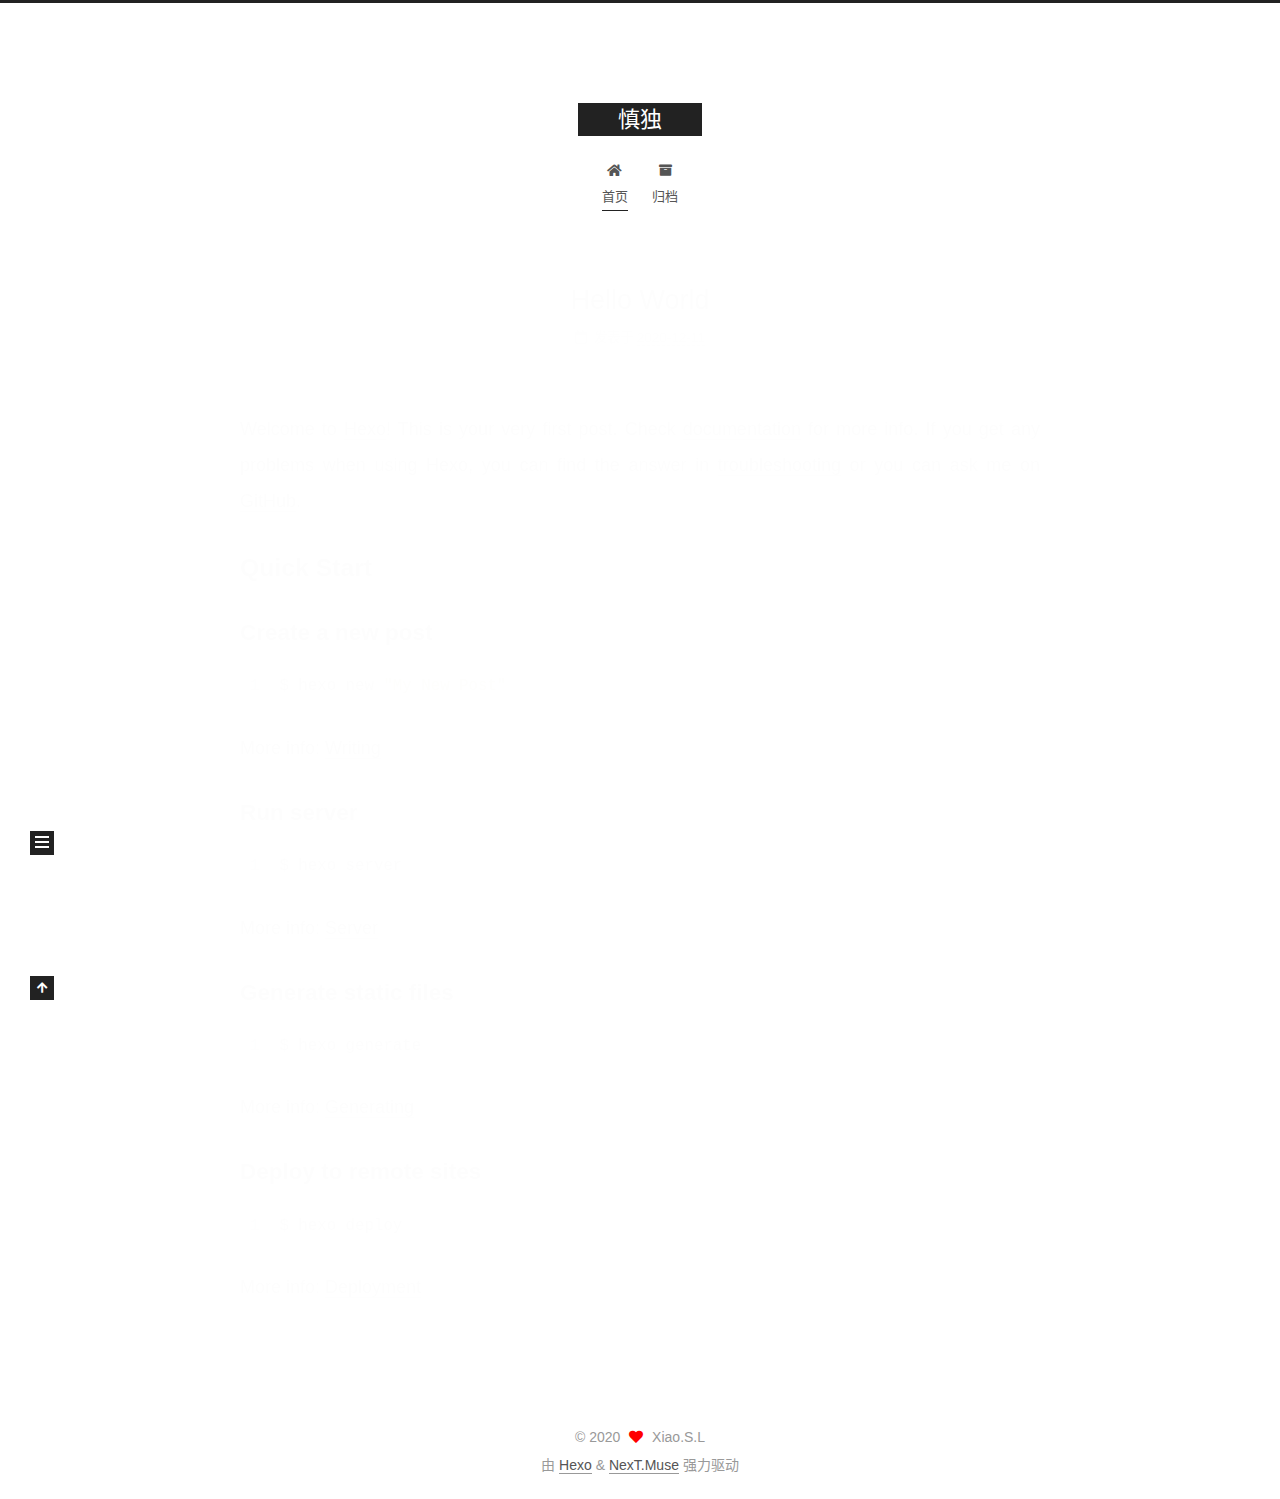
<file: index.html>
<!DOCTYPE html>
<html lang="zh-CN">
<head>
  <meta charset="UTF-8">
<meta name="viewport" content="width=device-width, initial-scale=1, maximum-scale=2">
<meta name="theme-color" content="#222">
<meta name="generator" content="Hexo 5.2.0">
  <link rel="apple-touch-icon" sizes="180x180" href="/images/apple-touch-icon-next.png">
  <link rel="icon" type="image/png" sizes="32x32" href="/images/favicon-32x32-next.png">
  <link rel="icon" type="image/png" sizes="16x16" href="/images/favicon-16x16-next.png">
  <link rel="mask-icon" href="/images/logo.svg" color="#222">

<link rel="stylesheet" href="/css/main.css">


<link rel="stylesheet" href="/lib/font-awesome/css/all.min.css">

<script id="hexo-configurations">
    var NexT = window.NexT || {};
    var CONFIG = {"hostname":"example.com","root":"/","scheme":"Muse","version":"7.8.0","exturl":false,"sidebar":{"position":"left","display":"post","padding":18,"offset":12,"onmobile":false},"copycode":{"enable":false,"show_result":false,"style":null},"back2top":{"enable":true,"sidebar":false,"scrollpercent":false},"bookmark":{"enable":false,"color":"#222","save":"auto"},"fancybox":false,"mediumzoom":false,"lazyload":false,"pangu":false,"comments":{"style":"tabs","active":null,"storage":true,"lazyload":false,"nav":null},"algolia":{"hits":{"per_page":10},"labels":{"input_placeholder":"Search for Posts","hits_empty":"We didn't find any results for the search: ${query}","hits_stats":"${hits} results found in ${time} ms"}},"localsearch":{"enable":false,"trigger":"auto","top_n_per_article":1,"unescape":false,"preload":false},"motion":{"enable":true,"async":false,"transition":{"post_block":"fadeIn","post_header":"slideDownIn","post_body":"slideDownIn","coll_header":"slideLeftIn","sidebar":"slideUpIn"}}};
  </script>

  <meta property="og:type" content="website">
<meta property="og:title" content="慎独">
<meta property="og:url" content="http://example.com/index.html">
<meta property="og:site_name" content="慎独">
<meta property="og:locale" content="zh_CN">
<meta property="article:author" content="Xiao.S.L">
<meta name="twitter:card" content="summary">

<link rel="canonical" href="http://example.com/">


<script id="page-configurations">
  // https://hexo.io/docs/variables.html
  CONFIG.page = {
    sidebar: "",
    isHome : true,
    isPost : false,
    lang   : 'zh-CN'
  };
</script>

  <title>慎独</title>
  






  <noscript>
  <style>
  .use-motion .brand,
  .use-motion .menu-item,
  .sidebar-inner,
  .use-motion .post-block,
  .use-motion .pagination,
  .use-motion .comments,
  .use-motion .post-header,
  .use-motion .post-body,
  .use-motion .collection-header { opacity: initial; }

  .use-motion .site-title,
  .use-motion .site-subtitle {
    opacity: initial;
    top: initial;
  }

  .use-motion .logo-line-before i { left: initial; }
  .use-motion .logo-line-after i { right: initial; }
  </style>
</noscript>

</head>

<body itemscope itemtype="http://schema.org/WebPage">
  <div class="container use-motion">
    <div class="headband"></div>

    <header class="header" itemscope itemtype="http://schema.org/WPHeader">
      <div class="header-inner"><div class="site-brand-container">
  <div class="site-nav-toggle">
    <div class="toggle" aria-label="切换导航栏">
      <span class="toggle-line toggle-line-first"></span>
      <span class="toggle-line toggle-line-middle"></span>
      <span class="toggle-line toggle-line-last"></span>
    </div>
  </div>

  <div class="site-meta">

    <a href="/" class="brand" rel="start">
      <span class="logo-line-before"><i></i></span>
      <h1 class="site-title">慎独</h1>
      <span class="logo-line-after"><i></i></span>
    </a>
  </div>

  <div class="site-nav-right">
    <div class="toggle popup-trigger">
    </div>
  </div>
</div>




<nav class="site-nav">
  <ul id="menu" class="main-menu menu">
        <li class="menu-item menu-item-home">

    <a href="/" rel="section"><i class="fa fa-home fa-fw"></i>首页</a>

  </li>
        <li class="menu-item menu-item-archives">

    <a href="/archives/" rel="section"><i class="fa fa-archive fa-fw"></i>归档</a>

  </li>
  </ul>
</nav>




</div>
    </header>

    
  <div class="back-to-top">
    <i class="fa fa-arrow-up"></i>
    <span>0%</span>
  </div>


    <main class="main">
      <div class="main-inner">
        <div class="content-wrap">
          

          <div class="content index posts-expand">
            
      
  
  
  <article itemscope itemtype="http://schema.org/Article" class="post-block" lang="zh-CN">
    <link itemprop="mainEntityOfPage" href="http://example.com/2020/12/11/hello-world/">

    <span hidden itemprop="author" itemscope itemtype="http://schema.org/Person">
      <meta itemprop="image" content="/images/avatar.gif">
      <meta itemprop="name" content="Xiao.S.L">
      <meta itemprop="description" content="">
    </span>

    <span hidden itemprop="publisher" itemscope itemtype="http://schema.org/Organization">
      <meta itemprop="name" content="慎独">
    </span>
      <header class="post-header">
        <h2 class="post-title" itemprop="name headline">
          
            <a href="/2020/12/11/hello-world/" class="post-title-link" itemprop="url">Hello World</a>
        </h2>

        <div class="post-meta">
            <span class="post-meta-item">
              <span class="post-meta-item-icon">
                <i class="far fa-calendar"></i>
              </span>
              <span class="post-meta-item-text">发表于</span>

              <time title="创建时间：2020-12-11 10:28:52" itemprop="dateCreated datePublished" datetime="2020-12-11T10:28:52+08:00">2020-12-11</time>
            </span>

          

        </div>
      </header>

    
    
    
    <div class="post-body" itemprop="articleBody">

      
          <p>Welcome to <a target="_blank" rel="noopener" href="https://hexo.io/">Hexo</a>! This is your very first post. Check <a target="_blank" rel="noopener" href="https://hexo.io/docs/">documentation</a> for more info. If you get any problems when using Hexo, you can find the answer in <a target="_blank" rel="noopener" href="https://hexo.io/docs/troubleshooting.html">troubleshooting</a> or you can ask me on <a target="_blank" rel="noopener" href="https://github.com/hexojs/hexo/issues">GitHub</a>.</p>
<h2 id="Quick-Start"><a href="#Quick-Start" class="headerlink" title="Quick Start"></a>Quick Start</h2><h3 id="Create-a-new-post"><a href="#Create-a-new-post" class="headerlink" title="Create a new post"></a>Create a new post</h3><figure class="highlight bash"><table><tr><td class="gutter"><pre><span class="line">1</span><br></pre></td><td class="code"><pre><span class="line">$ hexo new <span class="string">&quot;My New Post&quot;</span></span><br></pre></td></tr></table></figure>

<p>More info: <a target="_blank" rel="noopener" href="https://hexo.io/docs/writing.html">Writing</a></p>
<h3 id="Run-server"><a href="#Run-server" class="headerlink" title="Run server"></a>Run server</h3><figure class="highlight bash"><table><tr><td class="gutter"><pre><span class="line">1</span><br></pre></td><td class="code"><pre><span class="line">$ hexo server</span><br></pre></td></tr></table></figure>

<p>More info: <a target="_blank" rel="noopener" href="https://hexo.io/docs/server.html">Server</a></p>
<h3 id="Generate-static-files"><a href="#Generate-static-files" class="headerlink" title="Generate static files"></a>Generate static files</h3><figure class="highlight bash"><table><tr><td class="gutter"><pre><span class="line">1</span><br></pre></td><td class="code"><pre><span class="line">$ hexo generate</span><br></pre></td></tr></table></figure>

<p>More info: <a target="_blank" rel="noopener" href="https://hexo.io/docs/generating.html">Generating</a></p>
<h3 id="Deploy-to-remote-sites"><a href="#Deploy-to-remote-sites" class="headerlink" title="Deploy to remote sites"></a>Deploy to remote sites</h3><figure class="highlight bash"><table><tr><td class="gutter"><pre><span class="line">1</span><br></pre></td><td class="code"><pre><span class="line">$ hexo deploy</span><br></pre></td></tr></table></figure>

<p>More info: <a target="_blank" rel="noopener" href="https://hexo.io/docs/one-command-deployment.html">Deployment</a></p>

      
    </div>

    
    
    
      <footer class="post-footer">
        <div class="post-eof"></div>
      </footer>
  </article>
  
  
  


  



          </div>
          

<script>
  window.addEventListener('tabs:register', () => {
    let { activeClass } = CONFIG.comments;
    if (CONFIG.comments.storage) {
      activeClass = localStorage.getItem('comments_active') || activeClass;
    }
    if (activeClass) {
      let activeTab = document.querySelector(`a[href="#comment-${activeClass}"]`);
      if (activeTab) {
        activeTab.click();
      }
    }
  });
  if (CONFIG.comments.storage) {
    window.addEventListener('tabs:click', event => {
      if (!event.target.matches('.tabs-comment .tab-content .tab-pane')) return;
      let commentClass = event.target.classList[1];
      localStorage.setItem('comments_active', commentClass);
    });
  }
</script>

        </div>
          
  
  <div class="toggle sidebar-toggle">
    <span class="toggle-line toggle-line-first"></span>
    <span class="toggle-line toggle-line-middle"></span>
    <span class="toggle-line toggle-line-last"></span>
  </div>

  <aside class="sidebar">
    <div class="sidebar-inner">

      <ul class="sidebar-nav motion-element">
        <li class="sidebar-nav-toc">
          文章目录
        </li>
        <li class="sidebar-nav-overview">
          站点概览
        </li>
      </ul>

      <!--noindex-->
      <div class="post-toc-wrap sidebar-panel">
      </div>
      <!--/noindex-->

      <div class="site-overview-wrap sidebar-panel">
        <div class="site-author motion-element" itemprop="author" itemscope itemtype="http://schema.org/Person">
  <p class="site-author-name" itemprop="name">Xiao.S.L</p>
  <div class="site-description" itemprop="description"></div>
</div>
<div class="site-state-wrap motion-element">
  <nav class="site-state">
      <div class="site-state-item site-state-posts">
          <a href="/archives/">
        
          <span class="site-state-item-count">1</span>
          <span class="site-state-item-name">日志</span>
        </a>
      </div>
  </nav>
</div>



      </div>

    </div>
  </aside>
  <div id="sidebar-dimmer"></div>


      </div>
    </main>

    <footer class="footer">
      <div class="footer-inner">
        

        

<div class="copyright">
  
  &copy; 
  <span itemprop="copyrightYear">2020</span>
  <span class="with-love">
    <i class="fa fa-heart"></i>
  </span>
  <span class="author" itemprop="copyrightHolder">Xiao.S.L</span>
</div>
  <div class="powered-by">由 <a href="https://hexo.io/" class="theme-link" rel="noopener" target="_blank">Hexo</a> & <a href="https://muse.theme-next.org/" class="theme-link" rel="noopener" target="_blank">NexT.Muse</a> 强力驱动
  </div>

        








      </div>
    </footer>
  </div>

  
  <script src="/lib/anime.min.js"></script>
  <script src="/lib/velocity/velocity.min.js"></script>
  <script src="/lib/velocity/velocity.ui.min.js"></script>

<script src="/js/utils.js"></script>

<script src="/js/motion.js"></script>


<script src="/js/schemes/muse.js"></script>


<script src="/js/next-boot.js"></script>




  















  

  

</body>
</html>
</file>
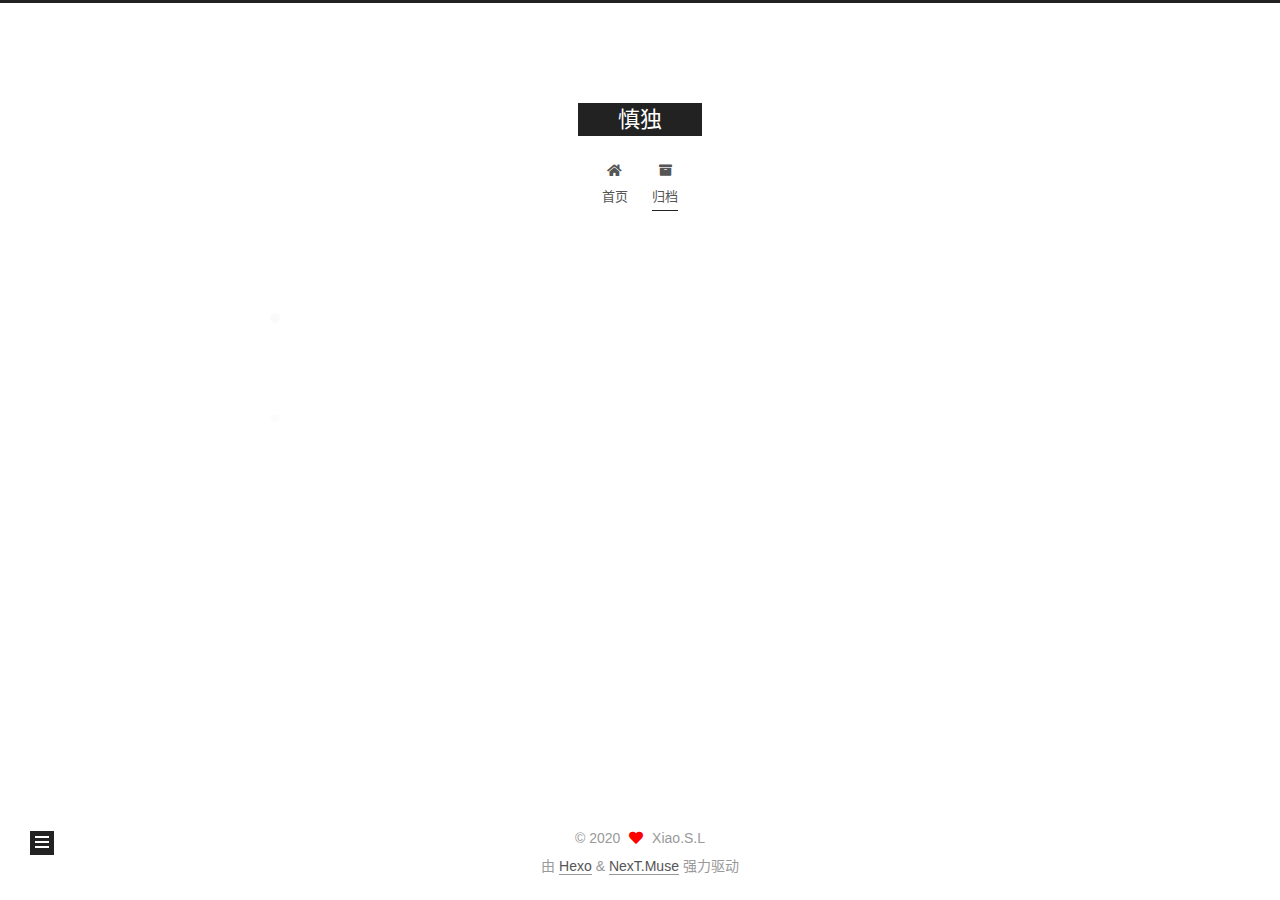
<file: archives/index.html>
<!DOCTYPE html>
<html lang="zh-CN">
<head>
  <meta charset="UTF-8">
<meta name="viewport" content="width=device-width, initial-scale=1, maximum-scale=2">
<meta name="theme-color" content="#222">
<meta name="generator" content="Hexo 5.2.0">
  <link rel="apple-touch-icon" sizes="180x180" href="/images/apple-touch-icon-next.png">
  <link rel="icon" type="image/png" sizes="32x32" href="/images/favicon-32x32-next.png">
  <link rel="icon" type="image/png" sizes="16x16" href="/images/favicon-16x16-next.png">
  <link rel="mask-icon" href="/images/logo.svg" color="#222">

<link rel="stylesheet" href="/css/main.css">


<link rel="stylesheet" href="/lib/font-awesome/css/all.min.css">

<script id="hexo-configurations">
    var NexT = window.NexT || {};
    var CONFIG = {"hostname":"example.com","root":"/","scheme":"Muse","version":"7.8.0","exturl":false,"sidebar":{"position":"left","display":"post","padding":18,"offset":12,"onmobile":false},"copycode":{"enable":false,"show_result":false,"style":null},"back2top":{"enable":true,"sidebar":false,"scrollpercent":false},"bookmark":{"enable":false,"color":"#222","save":"auto"},"fancybox":false,"mediumzoom":false,"lazyload":false,"pangu":false,"comments":{"style":"tabs","active":null,"storage":true,"lazyload":false,"nav":null},"algolia":{"hits":{"per_page":10},"labels":{"input_placeholder":"Search for Posts","hits_empty":"We didn't find any results for the search: ${query}","hits_stats":"${hits} results found in ${time} ms"}},"localsearch":{"enable":false,"trigger":"auto","top_n_per_article":1,"unescape":false,"preload":false},"motion":{"enable":true,"async":false,"transition":{"post_block":"fadeIn","post_header":"slideDownIn","post_body":"slideDownIn","coll_header":"slideLeftIn","sidebar":"slideUpIn"}}};
  </script>

  <meta property="og:type" content="website">
<meta property="og:title" content="慎独">
<meta property="og:url" content="http://example.com/archives/index.html">
<meta property="og:site_name" content="慎独">
<meta property="og:locale" content="zh_CN">
<meta property="article:author" content="Xiao.S.L">
<meta name="twitter:card" content="summary">

<link rel="canonical" href="http://example.com/archives/">


<script id="page-configurations">
  // https://hexo.io/docs/variables.html
  CONFIG.page = {
    sidebar: "",
    isHome : false,
    isPost : false,
    lang   : 'zh-CN'
  };
</script>

  <title>归档 | 慎独</title>
  






  <noscript>
  <style>
  .use-motion .brand,
  .use-motion .menu-item,
  .sidebar-inner,
  .use-motion .post-block,
  .use-motion .pagination,
  .use-motion .comments,
  .use-motion .post-header,
  .use-motion .post-body,
  .use-motion .collection-header { opacity: initial; }

  .use-motion .site-title,
  .use-motion .site-subtitle {
    opacity: initial;
    top: initial;
  }

  .use-motion .logo-line-before i { left: initial; }
  .use-motion .logo-line-after i { right: initial; }
  </style>
</noscript>

</head>

<body itemscope itemtype="http://schema.org/WebPage">
  <div class="container use-motion">
    <div class="headband"></div>

    <header class="header" itemscope itemtype="http://schema.org/WPHeader">
      <div class="header-inner"><div class="site-brand-container">
  <div class="site-nav-toggle">
    <div class="toggle" aria-label="切换导航栏">
      <span class="toggle-line toggle-line-first"></span>
      <span class="toggle-line toggle-line-middle"></span>
      <span class="toggle-line toggle-line-last"></span>
    </div>
  </div>

  <div class="site-meta">

    <a href="/" class="brand" rel="start">
      <span class="logo-line-before"><i></i></span>
      <h1 class="site-title">慎独</h1>
      <span class="logo-line-after"><i></i></span>
    </a>
  </div>

  <div class="site-nav-right">
    <div class="toggle popup-trigger">
    </div>
  </div>
</div>




<nav class="site-nav">
  <ul id="menu" class="main-menu menu">
        <li class="menu-item menu-item-home">

    <a href="/" rel="section"><i class="fa fa-home fa-fw"></i>首页</a>

  </li>
        <li class="menu-item menu-item-archives">

    <a href="/archives/" rel="section"><i class="fa fa-archive fa-fw"></i>归档</a>

  </li>
  </ul>
</nav>




</div>
    </header>

    
  <div class="back-to-top">
    <i class="fa fa-arrow-up"></i>
    <span>0%</span>
  </div>


    <main class="main">
      <div class="main-inner">
        <div class="content-wrap">
          

          <div class="content archive">
            

  
  
  
  <div class="post-block">
    <div class="posts-collapse">
      <div class="collection-title">
        <span class="collection-header">嗯..! 目前共计 1 篇日志。 继续努力。</span>
      </div>

      
    <div class="collection-year">
      <span class="collection-header">2020</span>
    </div>

  <article itemscope itemtype="http://schema.org/Article">
    <header class="post-header">

      <div class="post-meta">
        <time itemprop="dateCreated"
              datetime="2020-12-11T10:28:52+08:00"
              content="2020-12-11">
          12-11
        </time>
      </div>

      <div class="post-title">
          <a class="post-title-link" href="/2020/12/11/hello-world/" itemprop="url">
            <span itemprop="name">Hello World</span>
          </a>
      </div>

    </header>
  </article>


    </div>
  </div>
  
  
  

  



          </div>
          

<script>
  window.addEventListener('tabs:register', () => {
    let { activeClass } = CONFIG.comments;
    if (CONFIG.comments.storage) {
      activeClass = localStorage.getItem('comments_active') || activeClass;
    }
    if (activeClass) {
      let activeTab = document.querySelector(`a[href="#comment-${activeClass}"]`);
      if (activeTab) {
        activeTab.click();
      }
    }
  });
  if (CONFIG.comments.storage) {
    window.addEventListener('tabs:click', event => {
      if (!event.target.matches('.tabs-comment .tab-content .tab-pane')) return;
      let commentClass = event.target.classList[1];
      localStorage.setItem('comments_active', commentClass);
    });
  }
</script>

        </div>
          
  
  <div class="toggle sidebar-toggle">
    <span class="toggle-line toggle-line-first"></span>
    <span class="toggle-line toggle-line-middle"></span>
    <span class="toggle-line toggle-line-last"></span>
  </div>

  <aside class="sidebar">
    <div class="sidebar-inner">

      <ul class="sidebar-nav motion-element">
        <li class="sidebar-nav-toc">
          文章目录
        </li>
        <li class="sidebar-nav-overview">
          站点概览
        </li>
      </ul>

      <!--noindex-->
      <div class="post-toc-wrap sidebar-panel">
      </div>
      <!--/noindex-->

      <div class="site-overview-wrap sidebar-panel">
        <div class="site-author motion-element" itemprop="author" itemscope itemtype="http://schema.org/Person">
  <p class="site-author-name" itemprop="name">Xiao.S.L</p>
  <div class="site-description" itemprop="description"></div>
</div>
<div class="site-state-wrap motion-element">
  <nav class="site-state">
      <div class="site-state-item site-state-posts">
          <a href="/archives/">
        
          <span class="site-state-item-count">1</span>
          <span class="site-state-item-name">日志</span>
        </a>
      </div>
  </nav>
</div>



      </div>

    </div>
  </aside>
  <div id="sidebar-dimmer"></div>


      </div>
    </main>

    <footer class="footer">
      <div class="footer-inner">
        

        

<div class="copyright">
  
  &copy; 
  <span itemprop="copyrightYear">2020</span>
  <span class="with-love">
    <i class="fa fa-heart"></i>
  </span>
  <span class="author" itemprop="copyrightHolder">Xiao.S.L</span>
</div>
  <div class="powered-by">由 <a href="https://hexo.io/" class="theme-link" rel="noopener" target="_blank">Hexo</a> & <a href="https://muse.theme-next.org/" class="theme-link" rel="noopener" target="_blank">NexT.Muse</a> 强力驱动
  </div>

        








      </div>
    </footer>
  </div>

  
  <script src="/lib/anime.min.js"></script>
  <script src="/lib/velocity/velocity.min.js"></script>
  <script src="/lib/velocity/velocity.ui.min.js"></script>

<script src="/js/utils.js"></script>

<script src="/js/motion.js"></script>


<script src="/js/schemes/muse.js"></script>


<script src="/js/next-boot.js"></script>




  















  

  

</body>
</html>
</file>
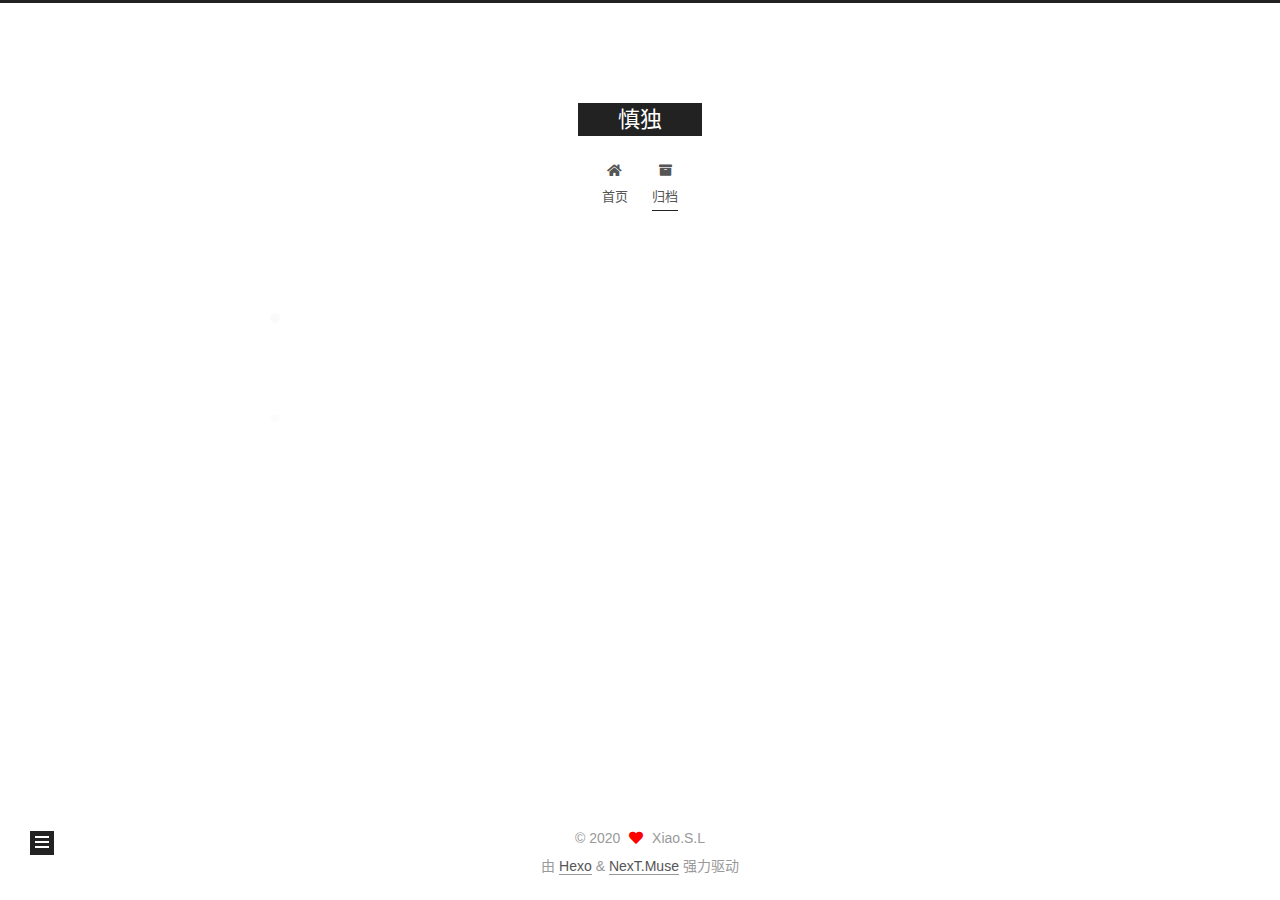
<file: archives/2020/index.html>
<!DOCTYPE html>
<html lang="zh-CN">
<head>
  <meta charset="UTF-8">
<meta name="viewport" content="width=device-width, initial-scale=1, maximum-scale=2">
<meta name="theme-color" content="#222">
<meta name="generator" content="Hexo 5.2.0">
  <link rel="apple-touch-icon" sizes="180x180" href="/images/apple-touch-icon-next.png">
  <link rel="icon" type="image/png" sizes="32x32" href="/images/favicon-32x32-next.png">
  <link rel="icon" type="image/png" sizes="16x16" href="/images/favicon-16x16-next.png">
  <link rel="mask-icon" href="/images/logo.svg" color="#222">

<link rel="stylesheet" href="/css/main.css">


<link rel="stylesheet" href="/lib/font-awesome/css/all.min.css">

<script id="hexo-configurations">
    var NexT = window.NexT || {};
    var CONFIG = {"hostname":"example.com","root":"/","scheme":"Muse","version":"7.8.0","exturl":false,"sidebar":{"position":"left","display":"post","padding":18,"offset":12,"onmobile":false},"copycode":{"enable":false,"show_result":false,"style":null},"back2top":{"enable":true,"sidebar":false,"scrollpercent":false},"bookmark":{"enable":false,"color":"#222","save":"auto"},"fancybox":false,"mediumzoom":false,"lazyload":false,"pangu":false,"comments":{"style":"tabs","active":null,"storage":true,"lazyload":false,"nav":null},"algolia":{"hits":{"per_page":10},"labels":{"input_placeholder":"Search for Posts","hits_empty":"We didn't find any results for the search: ${query}","hits_stats":"${hits} results found in ${time} ms"}},"localsearch":{"enable":false,"trigger":"auto","top_n_per_article":1,"unescape":false,"preload":false},"motion":{"enable":true,"async":false,"transition":{"post_block":"fadeIn","post_header":"slideDownIn","post_body":"slideDownIn","coll_header":"slideLeftIn","sidebar":"slideUpIn"}}};
  </script>

  <meta property="og:type" content="website">
<meta property="og:title" content="慎独">
<meta property="og:url" content="http://example.com/archives/2020/index.html">
<meta property="og:site_name" content="慎独">
<meta property="og:locale" content="zh_CN">
<meta property="article:author" content="Xiao.S.L">
<meta name="twitter:card" content="summary">

<link rel="canonical" href="http://example.com/archives/2020/">


<script id="page-configurations">
  // https://hexo.io/docs/variables.html
  CONFIG.page = {
    sidebar: "",
    isHome : false,
    isPost : false,
    lang   : 'zh-CN'
  };
</script>

  <title>归档 | 慎独</title>
  






  <noscript>
  <style>
  .use-motion .brand,
  .use-motion .menu-item,
  .sidebar-inner,
  .use-motion .post-block,
  .use-motion .pagination,
  .use-motion .comments,
  .use-motion .post-header,
  .use-motion .post-body,
  .use-motion .collection-header { opacity: initial; }

  .use-motion .site-title,
  .use-motion .site-subtitle {
    opacity: initial;
    top: initial;
  }

  .use-motion .logo-line-before i { left: initial; }
  .use-motion .logo-line-after i { right: initial; }
  </style>
</noscript>

</head>

<body itemscope itemtype="http://schema.org/WebPage">
  <div class="container use-motion">
    <div class="headband"></div>

    <header class="header" itemscope itemtype="http://schema.org/WPHeader">
      <div class="header-inner"><div class="site-brand-container">
  <div class="site-nav-toggle">
    <div class="toggle" aria-label="切换导航栏">
      <span class="toggle-line toggle-line-first"></span>
      <span class="toggle-line toggle-line-middle"></span>
      <span class="toggle-line toggle-line-last"></span>
    </div>
  </div>

  <div class="site-meta">

    <a href="/" class="brand" rel="start">
      <span class="logo-line-before"><i></i></span>
      <h1 class="site-title">慎独</h1>
      <span class="logo-line-after"><i></i></span>
    </a>
  </div>

  <div class="site-nav-right">
    <div class="toggle popup-trigger">
    </div>
  </div>
</div>




<nav class="site-nav">
  <ul id="menu" class="main-menu menu">
        <li class="menu-item menu-item-home">

    <a href="/" rel="section"><i class="fa fa-home fa-fw"></i>首页</a>

  </li>
        <li class="menu-item menu-item-archives">

    <a href="/archives/" rel="section"><i class="fa fa-archive fa-fw"></i>归档</a>

  </li>
  </ul>
</nav>




</div>
    </header>

    
  <div class="back-to-top">
    <i class="fa fa-arrow-up"></i>
    <span>0%</span>
  </div>


    <main class="main">
      <div class="main-inner">
        <div class="content-wrap">
          

          <div class="content archive">
            

  
  
  
  <div class="post-block">
    <div class="posts-collapse">
      <div class="collection-title">
        <span class="collection-header">嗯..! 目前共计 1 篇日志。 继续努力。</span>
      </div>

      
    <div class="collection-year">
      <span class="collection-header">2020</span>
    </div>

  <article itemscope itemtype="http://schema.org/Article">
    <header class="post-header">

      <div class="post-meta">
        <time itemprop="dateCreated"
              datetime="2020-12-11T10:28:52+08:00"
              content="2020-12-11">
          12-11
        </time>
      </div>

      <div class="post-title">
          <a class="post-title-link" href="/2020/12/11/hello-world/" itemprop="url">
            <span itemprop="name">Hello World</span>
          </a>
      </div>

    </header>
  </article>


    </div>
  </div>
  
  
  

  



          </div>
          

<script>
  window.addEventListener('tabs:register', () => {
    let { activeClass } = CONFIG.comments;
    if (CONFIG.comments.storage) {
      activeClass = localStorage.getItem('comments_active') || activeClass;
    }
    if (activeClass) {
      let activeTab = document.querySelector(`a[href="#comment-${activeClass}"]`);
      if (activeTab) {
        activeTab.click();
      }
    }
  });
  if (CONFIG.comments.storage) {
    window.addEventListener('tabs:click', event => {
      if (!event.target.matches('.tabs-comment .tab-content .tab-pane')) return;
      let commentClass = event.target.classList[1];
      localStorage.setItem('comments_active', commentClass);
    });
  }
</script>

        </div>
          
  
  <div class="toggle sidebar-toggle">
    <span class="toggle-line toggle-line-first"></span>
    <span class="toggle-line toggle-line-middle"></span>
    <span class="toggle-line toggle-line-last"></span>
  </div>

  <aside class="sidebar">
    <div class="sidebar-inner">

      <ul class="sidebar-nav motion-element">
        <li class="sidebar-nav-toc">
          文章目录
        </li>
        <li class="sidebar-nav-overview">
          站点概览
        </li>
      </ul>

      <!--noindex-->
      <div class="post-toc-wrap sidebar-panel">
      </div>
      <!--/noindex-->

      <div class="site-overview-wrap sidebar-panel">
        <div class="site-author motion-element" itemprop="author" itemscope itemtype="http://schema.org/Person">
  <p class="site-author-name" itemprop="name">Xiao.S.L</p>
  <div class="site-description" itemprop="description"></div>
</div>
<div class="site-state-wrap motion-element">
  <nav class="site-state">
      <div class="site-state-item site-state-posts">
          <a href="/archives/">
        
          <span class="site-state-item-count">1</span>
          <span class="site-state-item-name">日志</span>
        </a>
      </div>
  </nav>
</div>



      </div>

    </div>
  </aside>
  <div id="sidebar-dimmer"></div>


      </div>
    </main>

    <footer class="footer">
      <div class="footer-inner">
        

        

<div class="copyright">
  
  &copy; 
  <span itemprop="copyrightYear">2020</span>
  <span class="with-love">
    <i class="fa fa-heart"></i>
  </span>
  <span class="author" itemprop="copyrightHolder">Xiao.S.L</span>
</div>
  <div class="powered-by">由 <a href="https://hexo.io/" class="theme-link" rel="noopener" target="_blank">Hexo</a> & <a href="https://muse.theme-next.org/" class="theme-link" rel="noopener" target="_blank">NexT.Muse</a> 强力驱动
  </div>

        








      </div>
    </footer>
  </div>

  
  <script src="/lib/anime.min.js"></script>
  <script src="/lib/velocity/velocity.min.js"></script>
  <script src="/lib/velocity/velocity.ui.min.js"></script>

<script src="/js/utils.js"></script>

<script src="/js/motion.js"></script>


<script src="/js/schemes/muse.js"></script>


<script src="/js/next-boot.js"></script>




  















  

  

</body>
</html>
</file>
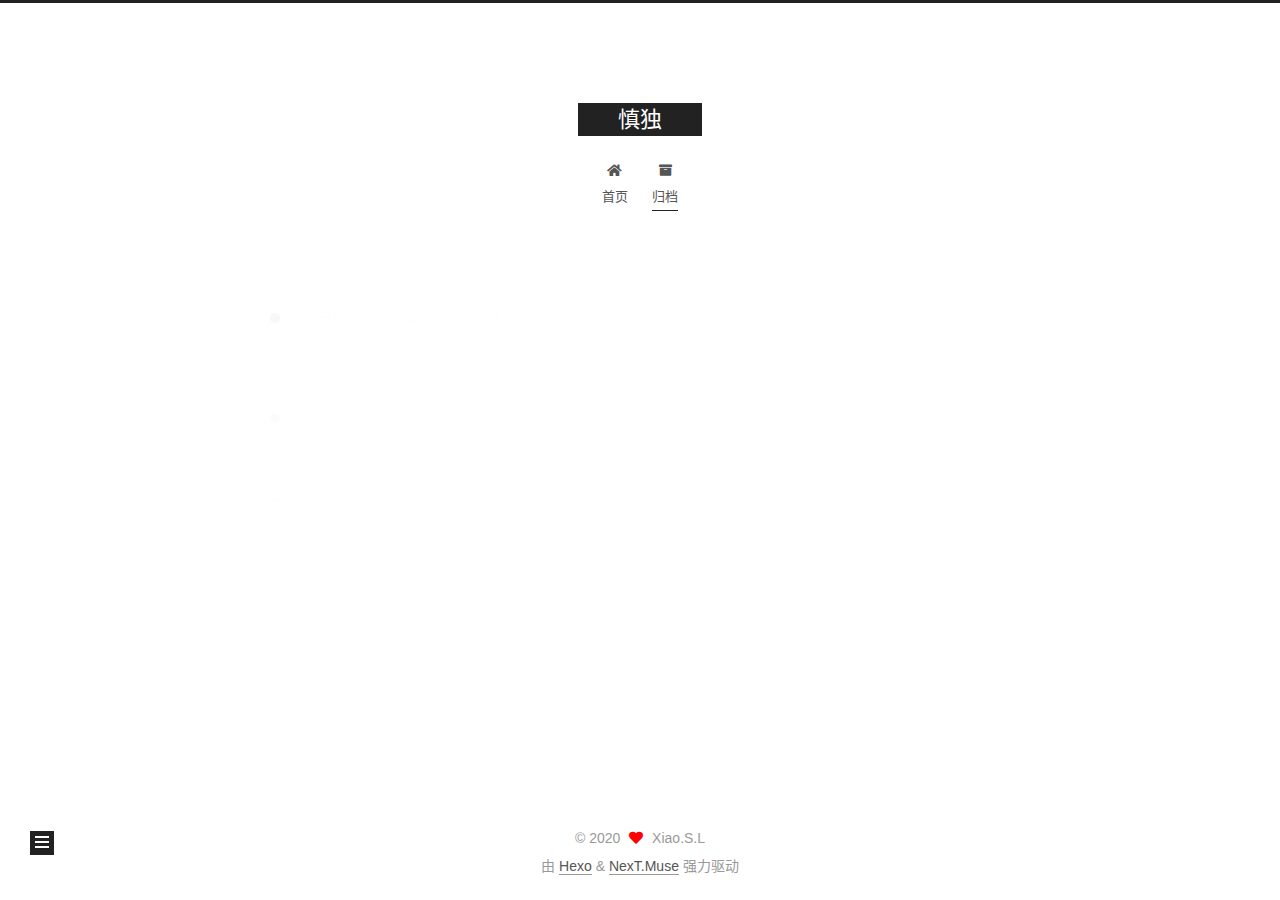
<file: archives/2020/12/index.html>
<!DOCTYPE html>
<html lang="zh-CN">
<head>
  <meta charset="UTF-8">
<meta name="viewport" content="width=device-width, initial-scale=1, maximum-scale=2">
<meta name="theme-color" content="#222">
<meta name="generator" content="Hexo 5.2.0">
  <link rel="apple-touch-icon" sizes="180x180" href="/images/apple-touch-icon-next.png">
  <link rel="icon" type="image/png" sizes="32x32" href="/images/favicon-32x32-next.png">
  <link rel="icon" type="image/png" sizes="16x16" href="/images/favicon-16x16-next.png">
  <link rel="mask-icon" href="/images/logo.svg" color="#222">

<link rel="stylesheet" href="/css/main.css">


<link rel="stylesheet" href="/lib/font-awesome/css/all.min.css">

<script id="hexo-configurations">
    var NexT = window.NexT || {};
    var CONFIG = {"hostname":"example.com","root":"/","scheme":"Muse","version":"7.8.0","exturl":false,"sidebar":{"position":"left","display":"post","padding":18,"offset":12,"onmobile":false},"copycode":{"enable":false,"show_result":false,"style":null},"back2top":{"enable":true,"sidebar":false,"scrollpercent":false},"bookmark":{"enable":false,"color":"#222","save":"auto"},"fancybox":false,"mediumzoom":false,"lazyload":false,"pangu":false,"comments":{"style":"tabs","active":null,"storage":true,"lazyload":false,"nav":null},"algolia":{"hits":{"per_page":10},"labels":{"input_placeholder":"Search for Posts","hits_empty":"We didn't find any results for the search: ${query}","hits_stats":"${hits} results found in ${time} ms"}},"localsearch":{"enable":false,"trigger":"auto","top_n_per_article":1,"unescape":false,"preload":false},"motion":{"enable":true,"async":false,"transition":{"post_block":"fadeIn","post_header":"slideDownIn","post_body":"slideDownIn","coll_header":"slideLeftIn","sidebar":"slideUpIn"}}};
  </script>

  <meta property="og:type" content="website">
<meta property="og:title" content="慎独">
<meta property="og:url" content="http://example.com/archives/2020/12/index.html">
<meta property="og:site_name" content="慎独">
<meta property="og:locale" content="zh_CN">
<meta property="article:author" content="Xiao.S.L">
<meta name="twitter:card" content="summary">

<link rel="canonical" href="http://example.com/archives/2020/12/">


<script id="page-configurations">
  // https://hexo.io/docs/variables.html
  CONFIG.page = {
    sidebar: "",
    isHome : false,
    isPost : false,
    lang   : 'zh-CN'
  };
</script>

  <title>归档 | 慎独</title>
  






  <noscript>
  <style>
  .use-motion .brand,
  .use-motion .menu-item,
  .sidebar-inner,
  .use-motion .post-block,
  .use-motion .pagination,
  .use-motion .comments,
  .use-motion .post-header,
  .use-motion .post-body,
  .use-motion .collection-header { opacity: initial; }

  .use-motion .site-title,
  .use-motion .site-subtitle {
    opacity: initial;
    top: initial;
  }

  .use-motion .logo-line-before i { left: initial; }
  .use-motion .logo-line-after i { right: initial; }
  </style>
</noscript>

</head>

<body itemscope itemtype="http://schema.org/WebPage">
  <div class="container use-motion">
    <div class="headband"></div>

    <header class="header" itemscope itemtype="http://schema.org/WPHeader">
      <div class="header-inner"><div class="site-brand-container">
  <div class="site-nav-toggle">
    <div class="toggle" aria-label="切换导航栏">
      <span class="toggle-line toggle-line-first"></span>
      <span class="toggle-line toggle-line-middle"></span>
      <span class="toggle-line toggle-line-last"></span>
    </div>
  </div>

  <div class="site-meta">

    <a href="/" class="brand" rel="start">
      <span class="logo-line-before"><i></i></span>
      <h1 class="site-title">慎独</h1>
      <span class="logo-line-after"><i></i></span>
    </a>
  </div>

  <div class="site-nav-right">
    <div class="toggle popup-trigger">
    </div>
  </div>
</div>




<nav class="site-nav">
  <ul id="menu" class="main-menu menu">
        <li class="menu-item menu-item-home">

    <a href="/" rel="section"><i class="fa fa-home fa-fw"></i>首页</a>

  </li>
        <li class="menu-item menu-item-archives">

    <a href="/archives/" rel="section"><i class="fa fa-archive fa-fw"></i>归档</a>

  </li>
  </ul>
</nav>




</div>
    </header>

    
  <div class="back-to-top">
    <i class="fa fa-arrow-up"></i>
    <span>0%</span>
  </div>


    <main class="main">
      <div class="main-inner">
        <div class="content-wrap">
          

          <div class="content archive">
            

  
  
  
  <div class="post-block">
    <div class="posts-collapse">
      <div class="collection-title">
        <span class="collection-header">嗯..! 目前共计 1 篇日志。 继续努力。</span>
      </div>

      
    <div class="collection-year">
      <span class="collection-header">2020</span>
    </div>

  <article itemscope itemtype="http://schema.org/Article">
    <header class="post-header">

      <div class="post-meta">
        <time itemprop="dateCreated"
              datetime="2020-12-11T10:28:52+08:00"
              content="2020-12-11">
          12-11
        </time>
      </div>

      <div class="post-title">
          <a class="post-title-link" href="/2020/12/11/hello-world/" itemprop="url">
            <span itemprop="name">Hello World</span>
          </a>
      </div>

    </header>
  </article>


    </div>
  </div>
  
  
  

  



          </div>
          

<script>
  window.addEventListener('tabs:register', () => {
    let { activeClass } = CONFIG.comments;
    if (CONFIG.comments.storage) {
      activeClass = localStorage.getItem('comments_active') || activeClass;
    }
    if (activeClass) {
      let activeTab = document.querySelector(`a[href="#comment-${activeClass}"]`);
      if (activeTab) {
        activeTab.click();
      }
    }
  });
  if (CONFIG.comments.storage) {
    window.addEventListener('tabs:click', event => {
      if (!event.target.matches('.tabs-comment .tab-content .tab-pane')) return;
      let commentClass = event.target.classList[1];
      localStorage.setItem('comments_active', commentClass);
    });
  }
</script>

        </div>
          
  
  <div class="toggle sidebar-toggle">
    <span class="toggle-line toggle-line-first"></span>
    <span class="toggle-line toggle-line-middle"></span>
    <span class="toggle-line toggle-line-last"></span>
  </div>

  <aside class="sidebar">
    <div class="sidebar-inner">

      <ul class="sidebar-nav motion-element">
        <li class="sidebar-nav-toc">
          文章目录
        </li>
        <li class="sidebar-nav-overview">
          站点概览
        </li>
      </ul>

      <!--noindex-->
      <div class="post-toc-wrap sidebar-panel">
      </div>
      <!--/noindex-->

      <div class="site-overview-wrap sidebar-panel">
        <div class="site-author motion-element" itemprop="author" itemscope itemtype="http://schema.org/Person">
  <p class="site-author-name" itemprop="name">Xiao.S.L</p>
  <div class="site-description" itemprop="description"></div>
</div>
<div class="site-state-wrap motion-element">
  <nav class="site-state">
      <div class="site-state-item site-state-posts">
          <a href="/archives/">
        
          <span class="site-state-item-count">1</span>
          <span class="site-state-item-name">日志</span>
        </a>
      </div>
  </nav>
</div>



      </div>

    </div>
  </aside>
  <div id="sidebar-dimmer"></div>


      </div>
    </main>

    <footer class="footer">
      <div class="footer-inner">
        

        

<div class="copyright">
  
  &copy; 
  <span itemprop="copyrightYear">2020</span>
  <span class="with-love">
    <i class="fa fa-heart"></i>
  </span>
  <span class="author" itemprop="copyrightHolder">Xiao.S.L</span>
</div>
  <div class="powered-by">由 <a href="https://hexo.io/" class="theme-link" rel="noopener" target="_blank">Hexo</a> & <a href="https://muse.theme-next.org/" class="theme-link" rel="noopener" target="_blank">NexT.Muse</a> 强力驱动
  </div>

        








      </div>
    </footer>
  </div>

  
  <script src="/lib/anime.min.js"></script>
  <script src="/lib/velocity/velocity.min.js"></script>
  <script src="/lib/velocity/velocity.ui.min.js"></script>

<script src="/js/utils.js"></script>

<script src="/js/motion.js"></script>


<script src="/js/schemes/muse.js"></script>


<script src="/js/next-boot.js"></script>




  















  

  

</body>
</html>
</file>
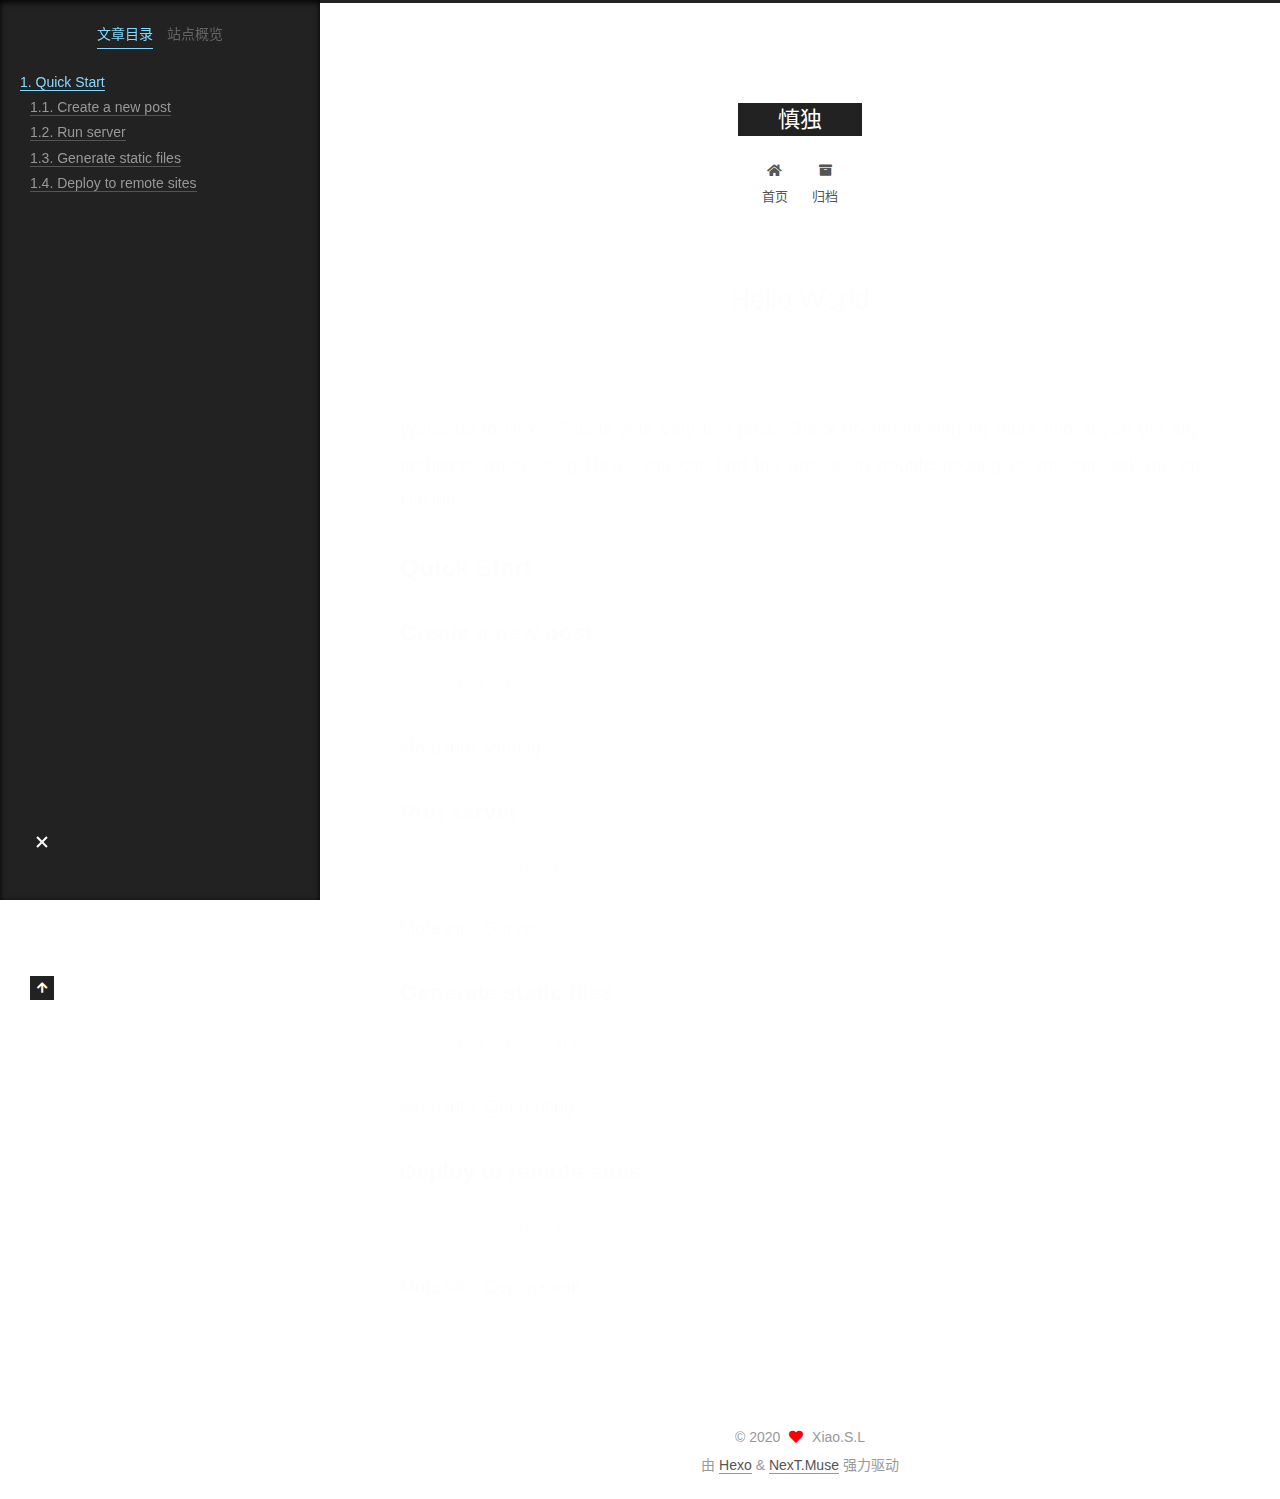
<file: 2020/12/11/hello-world/index.html>
<!DOCTYPE html>
<html lang="zh-CN">
<head>
  <meta charset="UTF-8">
<meta name="viewport" content="width=device-width, initial-scale=1, maximum-scale=2">
<meta name="theme-color" content="#222">
<meta name="generator" content="Hexo 5.2.0">
  <link rel="apple-touch-icon" sizes="180x180" href="/images/apple-touch-icon-next.png">
  <link rel="icon" type="image/png" sizes="32x32" href="/images/favicon-32x32-next.png">
  <link rel="icon" type="image/png" sizes="16x16" href="/images/favicon-16x16-next.png">
  <link rel="mask-icon" href="/images/logo.svg" color="#222">

<link rel="stylesheet" href="/css/main.css">


<link rel="stylesheet" href="/lib/font-awesome/css/all.min.css">

<script id="hexo-configurations">
    var NexT = window.NexT || {};
    var CONFIG = {"hostname":"example.com","root":"/","scheme":"Muse","version":"7.8.0","exturl":false,"sidebar":{"position":"left","display":"post","padding":18,"offset":12,"onmobile":false},"copycode":{"enable":false,"show_result":false,"style":null},"back2top":{"enable":true,"sidebar":false,"scrollpercent":false},"bookmark":{"enable":false,"color":"#222","save":"auto"},"fancybox":false,"mediumzoom":false,"lazyload":false,"pangu":false,"comments":{"style":"tabs","active":null,"storage":true,"lazyload":false,"nav":null},"algolia":{"hits":{"per_page":10},"labels":{"input_placeholder":"Search for Posts","hits_empty":"We didn't find any results for the search: ${query}","hits_stats":"${hits} results found in ${time} ms"}},"localsearch":{"enable":false,"trigger":"auto","top_n_per_article":1,"unescape":false,"preload":false},"motion":{"enable":true,"async":false,"transition":{"post_block":"fadeIn","post_header":"slideDownIn","post_body":"slideDownIn","coll_header":"slideLeftIn","sidebar":"slideUpIn"}}};
  </script>

  <meta name="description" content="Welcome to Hexo! This is your very first post. Check documentation for more info. If you get any problems when using Hexo, you can find the answer in troubleshooting or you can ask me on GitHub. Quick">
<meta property="og:type" content="article">
<meta property="og:title" content="Hello World">
<meta property="og:url" content="http://example.com/2020/12/11/hello-world/index.html">
<meta property="og:site_name" content="慎独">
<meta property="og:description" content="Welcome to Hexo! This is your very first post. Check documentation for more info. If you get any problems when using Hexo, you can find the answer in troubleshooting or you can ask me on GitHub. Quick">
<meta property="og:locale" content="zh_CN">
<meta property="article:published_time" content="2020-12-11T02:28:52.421Z">
<meta property="article:modified_time" content="2020-12-11T02:28:52.422Z">
<meta property="article:author" content="Xiao.S.L">
<meta name="twitter:card" content="summary">

<link rel="canonical" href="http://example.com/2020/12/11/hello-world/">


<script id="page-configurations">
  // https://hexo.io/docs/variables.html
  CONFIG.page = {
    sidebar: "",
    isHome : false,
    isPost : true,
    lang   : 'zh-CN'
  };
</script>

  <title>Hello World | 慎独</title>
  






  <noscript>
  <style>
  .use-motion .brand,
  .use-motion .menu-item,
  .sidebar-inner,
  .use-motion .post-block,
  .use-motion .pagination,
  .use-motion .comments,
  .use-motion .post-header,
  .use-motion .post-body,
  .use-motion .collection-header { opacity: initial; }

  .use-motion .site-title,
  .use-motion .site-subtitle {
    opacity: initial;
    top: initial;
  }

  .use-motion .logo-line-before i { left: initial; }
  .use-motion .logo-line-after i { right: initial; }
  </style>
</noscript>

</head>

<body itemscope itemtype="http://schema.org/WebPage">
  <div class="container use-motion">
    <div class="headband"></div>

    <header class="header" itemscope itemtype="http://schema.org/WPHeader">
      <div class="header-inner"><div class="site-brand-container">
  <div class="site-nav-toggle">
    <div class="toggle" aria-label="切换导航栏">
      <span class="toggle-line toggle-line-first"></span>
      <span class="toggle-line toggle-line-middle"></span>
      <span class="toggle-line toggle-line-last"></span>
    </div>
  </div>

  <div class="site-meta">

    <a href="/" class="brand" rel="start">
      <span class="logo-line-before"><i></i></span>
      <h1 class="site-title">慎独</h1>
      <span class="logo-line-after"><i></i></span>
    </a>
  </div>

  <div class="site-nav-right">
    <div class="toggle popup-trigger">
    </div>
  </div>
</div>




<nav class="site-nav">
  <ul id="menu" class="main-menu menu">
        <li class="menu-item menu-item-home">

    <a href="/" rel="section"><i class="fa fa-home fa-fw"></i>首页</a>

  </li>
        <li class="menu-item menu-item-archives">

    <a href="/archives/" rel="section"><i class="fa fa-archive fa-fw"></i>归档</a>

  </li>
  </ul>
</nav>




</div>
    </header>

    
  <div class="back-to-top">
    <i class="fa fa-arrow-up"></i>
    <span>0%</span>
  </div>


    <main class="main">
      <div class="main-inner">
        <div class="content-wrap">
          

          <div class="content post posts-expand">
            

    
  
  
  <article itemscope itemtype="http://schema.org/Article" class="post-block" lang="zh-CN">
    <link itemprop="mainEntityOfPage" href="http://example.com/2020/12/11/hello-world/">

    <span hidden itemprop="author" itemscope itemtype="http://schema.org/Person">
      <meta itemprop="image" content="/images/avatar.gif">
      <meta itemprop="name" content="Xiao.S.L">
      <meta itemprop="description" content="">
    </span>

    <span hidden itemprop="publisher" itemscope itemtype="http://schema.org/Organization">
      <meta itemprop="name" content="慎独">
    </span>
      <header class="post-header">
        <h1 class="post-title" itemprop="name headline">
          Hello World
        </h1>

        <div class="post-meta">
            <span class="post-meta-item">
              <span class="post-meta-item-icon">
                <i class="far fa-calendar"></i>
              </span>
              <span class="post-meta-item-text">发表于</span>

              <time title="创建时间：2020-12-11 10:28:52" itemprop="dateCreated datePublished" datetime="2020-12-11T10:28:52+08:00">2020-12-11</time>
            </span>

          

        </div>
      </header>

    
    
    
    <div class="post-body" itemprop="articleBody">

      
        <p>Welcome to <a target="_blank" rel="noopener" href="https://hexo.io/">Hexo</a>! This is your very first post. Check <a target="_blank" rel="noopener" href="https://hexo.io/docs/">documentation</a> for more info. If you get any problems when using Hexo, you can find the answer in <a target="_blank" rel="noopener" href="https://hexo.io/docs/troubleshooting.html">troubleshooting</a> or you can ask me on <a target="_blank" rel="noopener" href="https://github.com/hexojs/hexo/issues">GitHub</a>.</p>
<h2 id="Quick-Start"><a href="#Quick-Start" class="headerlink" title="Quick Start"></a>Quick Start</h2><h3 id="Create-a-new-post"><a href="#Create-a-new-post" class="headerlink" title="Create a new post"></a>Create a new post</h3><figure class="highlight bash"><table><tr><td class="gutter"><pre><span class="line">1</span><br></pre></td><td class="code"><pre><span class="line">$ hexo new <span class="string">&quot;My New Post&quot;</span></span><br></pre></td></tr></table></figure>

<p>More info: <a target="_blank" rel="noopener" href="https://hexo.io/docs/writing.html">Writing</a></p>
<h3 id="Run-server"><a href="#Run-server" class="headerlink" title="Run server"></a>Run server</h3><figure class="highlight bash"><table><tr><td class="gutter"><pre><span class="line">1</span><br></pre></td><td class="code"><pre><span class="line">$ hexo server</span><br></pre></td></tr></table></figure>

<p>More info: <a target="_blank" rel="noopener" href="https://hexo.io/docs/server.html">Server</a></p>
<h3 id="Generate-static-files"><a href="#Generate-static-files" class="headerlink" title="Generate static files"></a>Generate static files</h3><figure class="highlight bash"><table><tr><td class="gutter"><pre><span class="line">1</span><br></pre></td><td class="code"><pre><span class="line">$ hexo generate</span><br></pre></td></tr></table></figure>

<p>More info: <a target="_blank" rel="noopener" href="https://hexo.io/docs/generating.html">Generating</a></p>
<h3 id="Deploy-to-remote-sites"><a href="#Deploy-to-remote-sites" class="headerlink" title="Deploy to remote sites"></a>Deploy to remote sites</h3><figure class="highlight bash"><table><tr><td class="gutter"><pre><span class="line">1</span><br></pre></td><td class="code"><pre><span class="line">$ hexo deploy</span><br></pre></td></tr></table></figure>

<p>More info: <a target="_blank" rel="noopener" href="https://hexo.io/docs/one-command-deployment.html">Deployment</a></p>

    </div>

    
    
    

      <footer class="post-footer">

        


        
      </footer>
    
  </article>
  
  
  



          </div>
          

<script>
  window.addEventListener('tabs:register', () => {
    let { activeClass } = CONFIG.comments;
    if (CONFIG.comments.storage) {
      activeClass = localStorage.getItem('comments_active') || activeClass;
    }
    if (activeClass) {
      let activeTab = document.querySelector(`a[href="#comment-${activeClass}"]`);
      if (activeTab) {
        activeTab.click();
      }
    }
  });
  if (CONFIG.comments.storage) {
    window.addEventListener('tabs:click', event => {
      if (!event.target.matches('.tabs-comment .tab-content .tab-pane')) return;
      let commentClass = event.target.classList[1];
      localStorage.setItem('comments_active', commentClass);
    });
  }
</script>

        </div>
          
  
  <div class="toggle sidebar-toggle">
    <span class="toggle-line toggle-line-first"></span>
    <span class="toggle-line toggle-line-middle"></span>
    <span class="toggle-line toggle-line-last"></span>
  </div>

  <aside class="sidebar">
    <div class="sidebar-inner">

      <ul class="sidebar-nav motion-element">
        <li class="sidebar-nav-toc">
          文章目录
        </li>
        <li class="sidebar-nav-overview">
          站点概览
        </li>
      </ul>

      <!--noindex-->
      <div class="post-toc-wrap sidebar-panel">
          <div class="post-toc motion-element"><ol class="nav"><li class="nav-item nav-level-2"><a class="nav-link" href="#Quick-Start"><span class="nav-number">1.</span> <span class="nav-text">Quick Start</span></a><ol class="nav-child"><li class="nav-item nav-level-3"><a class="nav-link" href="#Create-a-new-post"><span class="nav-number">1.1.</span> <span class="nav-text">Create a new post</span></a></li><li class="nav-item nav-level-3"><a class="nav-link" href="#Run-server"><span class="nav-number">1.2.</span> <span class="nav-text">Run server</span></a></li><li class="nav-item nav-level-3"><a class="nav-link" href="#Generate-static-files"><span class="nav-number">1.3.</span> <span class="nav-text">Generate static files</span></a></li><li class="nav-item nav-level-3"><a class="nav-link" href="#Deploy-to-remote-sites"><span class="nav-number">1.4.</span> <span class="nav-text">Deploy to remote sites</span></a></li></ol></li></ol></div>
      </div>
      <!--/noindex-->

      <div class="site-overview-wrap sidebar-panel">
        <div class="site-author motion-element" itemprop="author" itemscope itemtype="http://schema.org/Person">
  <p class="site-author-name" itemprop="name">Xiao.S.L</p>
  <div class="site-description" itemprop="description"></div>
</div>
<div class="site-state-wrap motion-element">
  <nav class="site-state">
      <div class="site-state-item site-state-posts">
          <a href="/archives/">
        
          <span class="site-state-item-count">1</span>
          <span class="site-state-item-name">日志</span>
        </a>
      </div>
  </nav>
</div>



      </div>

    </div>
  </aside>
  <div id="sidebar-dimmer"></div>


      </div>
    </main>

    <footer class="footer">
      <div class="footer-inner">
        

        

<div class="copyright">
  
  &copy; 
  <span itemprop="copyrightYear">2020</span>
  <span class="with-love">
    <i class="fa fa-heart"></i>
  </span>
  <span class="author" itemprop="copyrightHolder">Xiao.S.L</span>
</div>
  <div class="powered-by">由 <a href="https://hexo.io/" class="theme-link" rel="noopener" target="_blank">Hexo</a> & <a href="https://muse.theme-next.org/" class="theme-link" rel="noopener" target="_blank">NexT.Muse</a> 强力驱动
  </div>

        








      </div>
    </footer>
  </div>

  
  <script src="/lib/anime.min.js"></script>
  <script src="/lib/velocity/velocity.min.js"></script>
  <script src="/lib/velocity/velocity.ui.min.js"></script>

<script src="/js/utils.js"></script>

<script src="/js/motion.js"></script>


<script src="/js/schemes/muse.js"></script>


<script src="/js/next-boot.js"></script>




  















  

  

</body>
</html>
</file>
<file: css/main.css>
:root {
  --body-bg-color: #fff;
  --content-bg-color: #fff;
  --card-bg-color: #f5f5f5;
  --text-color: #555;
  --blockquote-color: #666;
  --link-color: #555;
  --link-hover-color: #222;
  --brand-color: #fff;
  --brand-hover-color: #fff;
  --table-row-odd-bg-color: #f9f9f9;
  --table-row-hover-bg-color: #f5f5f5;
  --menu-item-bg-color: #f5f5f5;
  --btn-default-bg: #222;
  --btn-default-color: #fff;
  --btn-default-border-color: #222;
  --btn-default-hover-bg: #fff;
  --btn-default-hover-color: #222;
  --btn-default-hover-border-color: #222;
}
html {
  line-height: 1.15; /* 1 */
  -webkit-text-size-adjust: 100%; /* 2 */
}
body {
  margin: 0;
}
main {
  display: block;
}
h1 {
  font-size: 2em;
  margin: 0.67em 0;
}
hr {
  box-sizing: content-box; /* 1 */
  height: 0; /* 1 */
  overflow: visible; /* 2 */
}
pre {
  font-family: monospace, monospace; /* 1 */
  font-size: 1em; /* 2 */
}
a {
  background: transparent;
}
abbr[title] {
  border-bottom: none; /* 1 */
  text-decoration: underline; /* 2 */
  text-decoration: underline dotted; /* 2 */
}
b,
strong {
  font-weight: bolder;
}
code,
kbd,
samp {
  font-family: monospace, monospace; /* 1 */
  font-size: 1em; /* 2 */
}
small {
  font-size: 80%;
}
sub,
sup {
  font-size: 75%;
  line-height: 0;
  position: relative;
  vertical-align: baseline;
}
sub {
  bottom: -0.25em;
}
sup {
  top: -0.5em;
}
img {
  border-style: none;
}
button,
input,
optgroup,
select,
textarea {
  font-family: inherit; /* 1 */
  font-size: 100%; /* 1 */
  line-height: 1.15; /* 1 */
  margin: 0; /* 2 */
}
button,
input {
/* 1 */
  overflow: visible;
}
button,
select {
/* 1 */
  text-transform: none;
}
button,
[type='button'],
[type='reset'],
[type='submit'] {
  -webkit-appearance: button;
}
button::-moz-focus-inner,
[type='button']::-moz-focus-inner,
[type='reset']::-moz-focus-inner,
[type='submit']::-moz-focus-inner {
  border-style: none;
  padding: 0;
}
button:-moz-focusring,
[type='button']:-moz-focusring,
[type='reset']:-moz-focusring,
[type='submit']:-moz-focusring {
  outline: 1px dotted ButtonText;
}
fieldset {
  padding: 0.35em 0.75em 0.625em;
}
legend {
  box-sizing: border-box; /* 1 */
  color: inherit; /* 2 */
  display: table; /* 1 */
  max-width: 100%; /* 1 */
  padding: 0; /* 3 */
  white-space: normal; /* 1 */
}
progress {
  vertical-align: baseline;
}
textarea {
  overflow: auto;
}
[type='checkbox'],
[type='radio'] {
  box-sizing: border-box; /* 1 */
  padding: 0; /* 2 */
}
[type='number']::-webkit-inner-spin-button,
[type='number']::-webkit-outer-spin-button {
  height: auto;
}
[type='search'] {
  outline-offset: -2px; /* 2 */
  -webkit-appearance: textfield; /* 1 */
}
[type='search']::-webkit-search-decoration {
  -webkit-appearance: none;
}
::-webkit-file-upload-button {
  font: inherit; /* 2 */
  -webkit-appearance: button; /* 1 */
}
details {
  display: block;
}
summary {
  display: list-item;
}
template {
  display: none;
}
[hidden] {
  display: none;
}
::selection {
  background: #262a30;
  color: #eee;
}
html,
body {
  height: 100%;
}
body {
  background: var(--body-bg-color);
  color: var(--text-color);
  font-family: 'Lato', "PingFang SC", "Microsoft YaHei", sans-serif;
  font-size: 1em;
  line-height: 2;
}
@media (max-width: 991px) {
  body {
    padding-left: 0 !important;
    padding-right: 0 !important;
  }
}
h1,
h2,
h3,
h4,
h5,
h6 {
  font-family: 'Lato', "PingFang SC", "Microsoft YaHei", sans-serif;
  font-weight: bold;
  line-height: 1.5;
  margin: 20px 0 15px;
}
h1 {
  font-size: 1.5em;
}
h2 {
  font-size: 1.375em;
}
h3 {
  font-size: 1.25em;
}
h4 {
  font-size: 1.125em;
}
h5 {
  font-size: 1em;
}
h6 {
  font-size: 0.875em;
}
p {
  margin: 0 0 20px 0;
}
a,
span.exturl {
  border-bottom: 1px solid #999;
  color: var(--link-color);
  outline: 0;
  text-decoration: none;
  overflow-wrap: break-word;
  word-wrap: break-word;
  cursor: pointer;
}
a:hover,
span.exturl:hover {
  border-bottom-color: var(--link-hover-color);
  color: var(--link-hover-color);
}
iframe,
img,
video {
  display: block;
  margin-left: auto;
  margin-right: auto;
  max-width: 100%;
}
hr {
  background-image: repeating-linear-gradient(-45deg, #ddd, #ddd 4px, transparent 4px, transparent 8px);
  border: 0;
  height: 3px;
  margin: 40px 0;
}
blockquote {
  border-left: 4px solid #ddd;
  color: var(--blockquote-color);
  margin: 0;
  padding: 0 15px;
}
blockquote cite::before {
  content: '-';
  padding: 0 5px;
}
dt {
  font-weight: bold;
}
dd {
  margin: 0;
  padding: 0;
}
kbd {
  background-color: #f5f5f5;
  background-image: linear-gradient(#eee, #fff, #eee);
  border: 1px solid #ccc;
  border-radius: 0.2em;
  box-shadow: 0.1em 0.1em 0.2em rgba(0,0,0,0.1);
  color: #555;
  font-family: inherit;
  padding: 0.1em 0.3em;
  white-space: nowrap;
}
.table-container {
  overflow: auto;
}
table {
  border-collapse: collapse;
  border-spacing: 0;
  font-size: 0.875em;
  margin: 0 0 20px 0;
  width: 100%;
}
tbody tr:nth-of-type(odd) {
  background: var(--table-row-odd-bg-color);
}
tbody tr:hover {
  background: var(--table-row-hover-bg-color);
}
caption,
th,
td {
  font-weight: normal;
  padding: 8px;
  vertical-align: middle;
}
th,
td {
  border: 1px solid #ddd;
  border-bottom: 3px solid #ddd;
}
th {
  font-weight: 700;
  padding-bottom: 10px;
}
td {
  border-bottom-width: 1px;
}
.btn {
  background: var(--btn-default-bg);
  border: 2px solid var(--btn-default-border-color);
  border-radius: 0;
  color: var(--btn-default-color);
  display: inline-block;
  font-size: 0.875em;
  line-height: 2;
  padding: 0 20px;
  text-decoration: none;
  transition-property: background-color;
  transition-delay: 0s;
  transition-duration: 0.2s;
  transition-timing-function: ease-in-out;
}
.btn:hover {
  background: var(--btn-default-hover-bg);
  border-color: var(--btn-default-hover-border-color);
  color: var(--btn-default-hover-color);
}
.btn + .btn {
  margin: 0 0 8px 8px;
}
.btn .fa-fw {
  text-align: left;
  width: 1.285714285714286em;
}
.toggle {
  line-height: 0;
}
.toggle .toggle-line {
  background: #fff;
  display: inline-block;
  height: 2px;
  left: 0;
  position: relative;
  top: 0;
  transition: all 0.4s;
  vertical-align: top;
  width: 100%;
}
.toggle .toggle-line:not(:first-child) {
  margin-top: 3px;
}
.toggle.toggle-arrow .toggle-line-first {
  left: 50%;
  top: 2px;
  transform: rotate(45deg);
  width: 50%;
}
.toggle.toggle-arrow .toggle-line-middle {
  left: 2px;
  width: 90%;
}
.toggle.toggle-arrow .toggle-line-last {
  left: 50%;
  top: -2px;
  transform: rotate(-45deg);
  width: 50%;
}
.toggle.toggle-close .toggle-line-first {
  transform: rotate(-45deg);
  top: 5px;
}
.toggle.toggle-close .toggle-line-middle {
  opacity: 0;
}
.toggle.toggle-close .toggle-line-last {
  transform: rotate(45deg);
  top: -5px;
}
.highlight,
pre {
  background: #f7f7f7;
  color: #4d4d4c;
  line-height: 1.6;
  margin: 0 auto 20px;
}
pre,
code {
  font-family: consolas, Menlo, monospace, "PingFang SC", "Microsoft YaHei";
}
code {
  background: #eee;
  border-radius: 3px;
  color: #555;
  padding: 2px 4px;
  overflow-wrap: break-word;
  word-wrap: break-word;
}
.highlight *::selection {
  background: #d6d6d6;
}
.highlight pre {
  border: 0;
  margin: 0;
  padding: 10px 0;
}
.highlight table {
  border: 0;
  margin: 0;
  width: auto;
}
.highlight td {
  border: 0;
  padding: 0;
}
.highlight figcaption {
  background: #eff2f3;
  color: #4d4d4c;
  display: flex;
  font-size: 0.875em;
  justify-content: space-between;
  line-height: 1.2;
  padding: 0.5em;
}
.highlight figcaption a {
  color: #4d4d4c;
}
.highlight figcaption a:hover {
  border-bottom-color: #4d4d4c;
}
.highlight .gutter {
  -moz-user-select: none;
  -ms-user-select: none;
  -webkit-user-select: none;
  user-select: none;
}
.highlight .gutter pre {
  background: #eff2f3;
  color: #869194;
  padding-left: 10px;
  padding-right: 10px;
  text-align: right;
}
.highlight .code pre {
  background: #f7f7f7;
  padding-left: 10px;
  width: 100%;
}
.gist table {
  width: auto;
}
.gist table td {
  border: 0;
}
pre {
  overflow: auto;
  padding: 10px;
}
pre code {
  background: none;
  color: #4d4d4c;
  font-size: 0.875em;
  padding: 0;
  text-shadow: none;
}
pre .deletion {
  background: #fdd;
}
pre .addition {
  background: #dfd;
}
pre .meta {
  color: #eab700;
  -moz-user-select: none;
  -ms-user-select: none;
  -webkit-user-select: none;
  user-select: none;
}
pre .comment {
  color: #8e908c;
}
pre .variable,
pre .attribute,
pre .tag,
pre .name,
pre .regexp,
pre .ruby .constant,
pre .xml .tag .title,
pre .xml .pi,
pre .xml .doctype,
pre .html .doctype,
pre .css .id,
pre .css .class,
pre .css .pseudo {
  color: #c82829;
}
pre .number,
pre .preprocessor,
pre .built_in,
pre .builtin-name,
pre .literal,
pre .params,
pre .constant,
pre .command {
  color: #f5871f;
}
pre .ruby .class .title,
pre .css .rules .attribute,
pre .string,
pre .symbol,
pre .value,
pre .inheritance,
pre .header,
pre .ruby .symbol,
pre .xml .cdata,
pre .special,
pre .formula {
  color: #718c00;
}
pre .title,
pre .css .hexcolor {
  color: #3e999f;
}
pre .function,
pre .python .decorator,
pre .python .title,
pre .ruby .function .title,
pre .ruby .title .keyword,
pre .perl .sub,
pre .javascript .title,
pre .coffeescript .title {
  color: #4271ae;
}
pre .keyword,
pre .javascript .function {
  color: #8959a8;
}
.blockquote-center {
  border-left: none;
  margin: 40px 0;
  padding: 0;
  position: relative;
  text-align: center;
}
.blockquote-center .fa {
  display: block;
  opacity: 0.6;
  position: absolute;
  width: 100%;
}
.blockquote-center .fa-quote-left {
  border-top: 1px solid #ccc;
  text-align: left;
  top: -20px;
}
.blockquote-center .fa-quote-right {
  border-bottom: 1px solid #ccc;
  text-align: right;
  bottom: -20px;
}
.blockquote-center p,
.blockquote-center div {
  text-align: center;
}
.post-body .group-picture img {
  margin: 0 auto;
  padding: 0 3px;
}
.group-picture-row {
  margin-bottom: 6px;
  overflow: hidden;
}
.group-picture-column {
  float: left;
  margin-bottom: 10px;
}
.post-body .label {
  color: #555;
  display: inline;
  padding: 0 2px;
}
.post-body .label.default {
  background: #f0f0f0;
}
.post-body .label.primary {
  background: #efe6f7;
}
.post-body .label.info {
  background: #e5f2f8;
}
.post-body .label.success {
  background: #e7f4e9;
}
.post-body .label.warning {
  background: #fcf6e1;
}
.post-body .label.danger {
  background: #fae8eb;
}
.post-body .tabs {
  margin-bottom: 20px;
}
.post-body .tabs,
.tabs-comment {
  display: block;
  padding-top: 10px;
  position: relative;
}
.post-body .tabs ul.nav-tabs,
.tabs-comment ul.nav-tabs {
  display: flex;
  flex-wrap: wrap;
  margin: 0;
  margin-bottom: -1px;
  padding: 0;
}
@media (max-width: 413px) {
  .post-body .tabs ul.nav-tabs,
  .tabs-comment ul.nav-tabs {
    display: block;
    margin-bottom: 5px;
  }
}
.post-body .tabs ul.nav-tabs li.tab,
.tabs-comment ul.nav-tabs li.tab {
  border-bottom: 1px solid #ddd;
  border-left: 1px solid transparent;
  border-right: 1px solid transparent;
  border-top: 3px solid transparent;
  flex-grow: 1;
  list-style-type: none;
  border-radius: 0 0 0 0;
}
@media (max-width: 413px) {
  .post-body .tabs ul.nav-tabs li.tab,
  .tabs-comment ul.nav-tabs li.tab {
    border-bottom: 1px solid transparent;
    border-left: 3px solid transparent;
    border-right: 1px solid transparent;
    border-top: 1px solid transparent;
  }
}
@media (max-width: 413px) {
  .post-body .tabs ul.nav-tabs li.tab,
  .tabs-comment ul.nav-tabs li.tab {
    border-radius: 0;
  }
}
.post-body .tabs ul.nav-tabs li.tab a,
.tabs-comment ul.nav-tabs li.tab a {
  border-bottom: initial;
  display: block;
  line-height: 1.8;
  outline: 0;
  padding: 0.25em 0.75em;
  text-align: center;
  transition-delay: 0s;
  transition-duration: 0.2s;
  transition-timing-function: ease-out;
}
.post-body .tabs ul.nav-tabs li.tab a i,
.tabs-comment ul.nav-tabs li.tab a i {
  width: 1.285714285714286em;
}
.post-body .tabs ul.nav-tabs li.tab.active,
.tabs-comment ul.nav-tabs li.tab.active {
  border-bottom: 1px solid transparent;
  border-left: 1px solid #ddd;
  border-right: 1px solid #ddd;
  border-top: 3px solid #fc6423;
}
@media (max-width: 413px) {
  .post-body .tabs ul.nav-tabs li.tab.active,
  .tabs-comment ul.nav-tabs li.tab.active {
    border-bottom: 1px solid #ddd;
    border-left: 3px solid #fc6423;
    border-right: 1px solid #ddd;
    border-top: 1px solid #ddd;
  }
}
.post-body .tabs ul.nav-tabs li.tab.active a,
.tabs-comment ul.nav-tabs li.tab.active a {
  color: var(--link-color);
  cursor: default;
}
.post-body .tabs .tab-content .tab-pane,
.tabs-comment .tab-content .tab-pane {
  border: 1px solid #ddd;
  border-top: 0;
  padding: 20px 20px 0 20px;
  border-radius: 0;
}
.post-body .tabs .tab-content .tab-pane:not(.active),
.tabs-comment .tab-content .tab-pane:not(.active) {
  display: none;
}
.post-body .tabs .tab-content .tab-pane.active,
.tabs-comment .tab-content .tab-pane.active {
  display: block;
}
.post-body .tabs .tab-content .tab-pane.active:nth-of-type(1),
.tabs-comment .tab-content .tab-pane.active:nth-of-type(1) {
  border-radius: 0 0 0 0;
}
@media (max-width: 413px) {
  .post-body .tabs .tab-content .tab-pane.active:nth-of-type(1),
  .tabs-comment .tab-content .tab-pane.active:nth-of-type(1) {
    border-radius: 0;
  }
}
.post-body .note {
  border-radius: 3px;
  margin-bottom: 20px;
  padding: 1em;
  position: relative;
  border: 1px solid #eee;
  border-left-width: 5px;
}
.post-body .note h2,
.post-body .note h3,
.post-body .note h4,
.post-body .note h5,
.post-body .note h6 {
  margin-top: 0;
  border-bottom: initial;
  margin-bottom: 0;
  padding-top: 0;
}
.post-body .note p:first-child,
.post-body .note ul:first-child,
.post-body .note ol:first-child,
.post-body .note table:first-child,
.post-body .note pre:first-child,
.post-body .note blockquote:first-child,
.post-body .note img:first-child {
  margin-top: 0;
}
.post-body .note p:last-child,
.post-body .note ul:last-child,
.post-body .note ol:last-child,
.post-body .note table:last-child,
.post-body .note pre:last-child,
.post-body .note blockquote:last-child,
.post-body .note img:last-child {
  margin-bottom: 0;
}
.post-body .note.default {
  border-left-color: #777;
}
.post-body .note.default h2,
.post-body .note.default h3,
.post-body .note.default h4,
.post-body .note.default h5,
.post-body .note.default h6 {
  color: #777;
}
.post-body .note.primary {
  border-left-color: #6f42c1;
}
.post-body .note.primary h2,
.post-body .note.primary h3,
.post-body .note.primary h4,
.post-body .note.primary h5,
.post-body .note.primary h6 {
  color: #6f42c1;
}
.post-body .note.info {
  border-left-color: #428bca;
}
.post-body .note.info h2,
.post-body .note.info h3,
.post-body .note.info h4,
.post-body .note.info h5,
.post-body .note.info h6 {
  color: #428bca;
}
.post-body .note.success {
  border-left-color: #5cb85c;
}
.post-body .note.success h2,
.post-body .note.success h3,
.post-body .note.success h4,
.post-body .note.success h5,
.post-body .note.success h6 {
  color: #5cb85c;
}
.post-body .note.warning {
  border-left-color: #f0ad4e;
}
.post-body .note.warning h2,
.post-body .note.warning h3,
.post-body .note.warning h4,
.post-body .note.warning h5,
.post-body .note.warning h6 {
  color: #f0ad4e;
}
.post-body .note.danger {
  border-left-color: #d9534f;
}
.post-body .note.danger h2,
.post-body .note.danger h3,
.post-body .note.danger h4,
.post-body .note.danger h5,
.post-body .note.danger h6 {
  color: #d9534f;
}
.pagination .prev,
.pagination .next,
.pagination .page-number,
.pagination .space {
  display: inline-block;
  margin: 0 10px;
  padding: 0 11px;
  position: relative;
  top: -1px;
}
@media (max-width: 767px) {
  .pagination .prev,
  .pagination .next,
  .pagination .page-number,
  .pagination .space {
    margin: 0 5px;
  }
}
.pagination {
  border-top: 1px solid #eee;
  margin: 120px 0 0;
  text-align: center;
}
.pagination .prev,
.pagination .next,
.pagination .page-number {
  border-bottom: 0;
  border-top: 1px solid #eee;
  transition-property: border-color;
  transition-delay: 0s;
  transition-duration: 0.2s;
  transition-timing-function: ease-in-out;
}
.pagination .prev:hover,
.pagination .next:hover,
.pagination .page-number:hover {
  border-top-color: #222;
}
.pagination .space {
  margin: 0;
  padding: 0;
}
.pagination .prev {
  margin-left: 0;
}
.pagination .next {
  margin-right: 0;
}
.pagination .page-number.current {
  background: #ccc;
  border-top-color: #ccc;
  color: #fff;
}
@media (max-width: 767px) {
  .pagination {
    border-top: none;
  }
  .pagination .prev,
  .pagination .next,
  .pagination .page-number {
    border-bottom: 1px solid #eee;
    border-top: 0;
    margin-bottom: 10px;
    padding: 0 10px;
  }
  .pagination .prev:hover,
  .pagination .next:hover,
  .pagination .page-number:hover {
    border-bottom-color: #222;
  }
}
.comments {
  margin-top: 60px;
  overflow: hidden;
}
.comment-button-group {
  display: flex;
  flex-wrap: wrap-reverse;
  justify-content: center;
  margin: 1em 0;
}
.comment-button-group .comment-button {
  margin: 0.1em 0.2em;
}
.comment-button-group .comment-button.active {
  background: var(--btn-default-hover-bg);
  border-color: var(--btn-default-hover-border-color);
  color: var(--btn-default-hover-color);
}
.comment-position {
  display: none;
}
.comment-position.active {
  display: block;
}
.tabs-comment {
  background: var(--content-bg-color);
  margin-top: 4em;
  padding-top: 0;
}
.tabs-comment .comments {
  border: 0;
  box-shadow: none;
  margin-top: 0;
  padding-top: 0;
}
.container {
  min-height: 100%;
  position: relative;
}
.main-inner {
  margin: 0 auto;
  width: 700px;
}
@media (min-width: 1200px) {
  .main-inner {
    width: 800px;
  }
}
@media (min-width: 1600px) {
  .main-inner {
    width: 900px;
  }
}
@media (max-width: 767px) {
  .content-wrap {
    padding: 0 20px;
  }
}
.header {
  background: transparent;
}
.header-inner {
  margin: 0 auto;
  width: 700px;
}
@media (min-width: 1200px) {
  .header-inner {
    width: 800px;
  }
}
@media (min-width: 1600px) {
  .header-inner {
    width: 900px;
  }
}
.site-brand-container {
  display: flex;
  flex-shrink: 0;
  padding: 0 10px;
}
.headband {
  background: #222;
  height: 3px;
}
.site-meta {
  flex-grow: 1;
  text-align: center;
}
@media (max-width: 767px) {
  .site-meta {
    text-align: center;
  }
}
.brand {
  border-bottom: none;
  color: var(--brand-color);
  display: inline-block;
  line-height: 1.375em;
  padding: 0 40px;
  position: relative;
}
.brand:hover {
  color: var(--brand-hover-color);
}
.site-title {
  font-family: 'Lato', "PingFang SC", "Microsoft YaHei", sans-serif;
  font-size: 1.375em;
  font-weight: normal;
  margin: 0;
}
.site-subtitle {
  color: #999;
  font-size: 0.8125em;
  margin: 10px 0;
}
.use-motion .brand {
  opacity: 0;
}
.use-motion .site-title,
.use-motion .site-subtitle,
.use-motion .custom-logo-image {
  opacity: 0;
  position: relative;
  top: -10px;
}
.site-nav-toggle,
.site-nav-right {
  display: none;
}
@media (max-width: 767px) {
  .site-nav-toggle,
  .site-nav-right {
    display: flex;
    flex-direction: column;
    justify-content: center;
  }
}
.site-nav-toggle .toggle,
.site-nav-right .toggle {
  color: var(--text-color);
  padding: 10px;
  width: 22px;
}
.site-nav-toggle .toggle .toggle-line,
.site-nav-right .toggle .toggle-line {
  background: var(--text-color);
  border-radius: 1px;
}
.site-nav {
  display: block;
}
@media (max-width: 767px) {
  .site-nav {
    clear: both;
    display: none;
  }
}
.site-nav.site-nav-on {
  display: block;
}
.menu {
  margin-top: 20px;
  padding-left: 0;
  text-align: center;
}
.menu-item {
  display: inline-block;
  list-style: none;
  margin: 0 10px;
}
@media (max-width: 767px) {
  .menu-item {
    display: block;
    margin-top: 10px;
  }
  .menu-item.menu-item-search {
    display: none;
  }
}
.menu-item a,
.menu-item span.exturl {
  border-bottom: 0;
  display: block;
  font-size: 0.8125em;
  transition-property: border-color;
  transition-delay: 0s;
  transition-duration: 0.2s;
  transition-timing-function: ease-in-out;
}
@media (hover: none) {
  .menu-item a:hover,
  .menu-item span.exturl:hover {
    border-bottom-color: transparent !important;
  }
}
.menu-item .fa,
.menu-item .fab,
.menu-item .far,
.menu-item .fas {
  margin-right: 8px;
}
.menu-item .badge {
  display: inline-block;
  font-weight: bold;
  line-height: 1;
  margin-left: 0.35em;
  margin-top: 0.35em;
  text-align: center;
  white-space: nowrap;
}
@media (max-width: 767px) {
  .menu-item .badge {
    float: right;
    margin-left: 0;
  }
}
.menu-item-active a,
.menu .menu-item a:hover,
.menu .menu-item span.exturl:hover {
  background: var(--menu-item-bg-color);
}
.use-motion .menu-item {
  opacity: 0;
}
.sidebar {
  background: #222;
  bottom: 0;
  box-shadow: inset 0 2px 6px #000;
  position: fixed;
  top: 0;
}
@media (max-width: 991px) {
  .sidebar {
    display: none;
  }
}
.sidebar-inner {
  color: #999;
  padding: 18px 10px;
  text-align: center;
}
.cc-license {
  margin-top: 10px;
  text-align: center;
}
.cc-license .cc-opacity {
  border-bottom: none;
  opacity: 0.7;
}
.cc-license .cc-opacity:hover {
  opacity: 0.9;
}
.cc-license img {
  display: inline-block;
}
.site-author-image {
  border: 2px solid #333;
  display: block;
  margin: 0 auto;
  max-width: 96px;
  padding: 2px;
}
.site-author-name {
  color: #f5f5f5;
  font-weight: normal;
  margin: 5px 0 0;
  text-align: center;
}
.site-description {
  color: #999;
  font-size: 1em;
  margin-top: 5px;
  text-align: center;
}
.links-of-author {
  margin-top: 15px;
}
.links-of-author a,
.links-of-author span.exturl {
  border-bottom-color: #555;
  display: inline-block;
  font-size: 0.8125em;
  margin-bottom: 10px;
  margin-right: 10px;
  vertical-align: middle;
}
.links-of-author a::before,
.links-of-author span.exturl::before {
  background: #3cf1ff;
  border-radius: 50%;
  content: ' ';
  display: inline-block;
  height: 4px;
  margin-right: 3px;
  vertical-align: middle;
  width: 4px;
}
.sidebar-button {
  margin-top: 15px;
}
.sidebar-button a {
  border: 1px solid #fc6423;
  border-radius: 4px;
  color: #fc6423;
  display: inline-block;
  padding: 0 15px;
}
.sidebar-button a .fa,
.sidebar-button a .fab,
.sidebar-button a .far,
.sidebar-button a .fas {
  margin-right: 5px;
}
.sidebar-button a:hover {
  background: #fc6423;
  border: 1px solid #fc6423;
  color: #fff;
}
.sidebar-button a:hover .fa,
.sidebar-button a:hover .fab,
.sidebar-button a:hover .far,
.sidebar-button a:hover .fas {
  color: #fff;
}
.links-of-blogroll {
  font-size: 0.8125em;
  margin-top: 10px;
}
.links-of-blogroll-title {
  font-size: 0.875em;
  font-weight: 600;
  margin-top: 0;
}
.links-of-blogroll-list {
  list-style: none;
  margin: 0;
  padding: 0;
}
#sidebar-dimmer {
  display: none;
}
@media (max-width: 767px) {
  #sidebar-dimmer {
    background: #000;
    display: block;
    height: 100%;
    left: 100%;
    opacity: 0;
    position: fixed;
    top: 0;
    width: 100%;
    z-index: 1100;
  }
  .sidebar-active + #sidebar-dimmer {
    opacity: 0.7;
    transform: translateX(-100%);
    transition: opacity 0.5s;
  }
}
.sidebar-nav {
  margin: 0;
  padding-bottom: 20px;
  padding-left: 0;
}
.sidebar-nav li {
  border-bottom: 1px solid transparent;
  color: #666;
  cursor: pointer;
  display: inline-block;
  font-size: 0.875em;
}
.sidebar-nav li.sidebar-nav-overview {
  margin-left: 10px;
}
.sidebar-nav li:hover {
  color: #f5f5f5;
}
.sidebar-nav .sidebar-nav-active {
  border-bottom-color: #87daff;
  color: #87daff;
}
.sidebar-nav .sidebar-nav-active:hover {
  color: #87daff;
}
.sidebar-panel {
  display: none;
  overflow-x: hidden;
  overflow-y: auto;
}
.sidebar-panel-active {
  display: block;
}
.sidebar-toggle {
  background: #222;
  bottom: 45px;
  cursor: pointer;
  height: 14px;
  left: 30px;
  padding: 5px;
  position: fixed;
  width: 14px;
  z-index: 1300;
}
@media (max-width: 991px) {
  .sidebar-toggle {
    left: 20px;
    opacity: 0.8;
    display: none;
  }
}
.sidebar-toggle:hover .toggle-line {
  background: #87daff;
}
.post-toc {
  font-size: 0.875em;
}
.post-toc ol {
  list-style: none;
  margin: 0;
  padding: 0 2px 5px 10px;
  text-align: left;
}
.post-toc ol > ol {
  padding-left: 0;
}
.post-toc ol a {
  transition-property: all;
  transition-delay: 0s;
  transition-duration: 0.2s;
  transition-timing-function: ease-in-out;
}
.post-toc .nav-item {
  line-height: 1.8;
  overflow: hidden;
  text-overflow: ellipsis;
  white-space: nowrap;
}
.post-toc .nav .nav-child {
  display: none;
}
.post-toc .nav .active > .nav-child {
  display: block;
}
.post-toc .nav .active-current > .nav-child {
  display: block;
}
.post-toc .nav .active-current > .nav-child > .nav-item {
  display: block;
}
.post-toc .nav .active > a {
  border-bottom-color: #87daff;
  color: #87daff;
}
.post-toc .nav .active-current > a {
  color: #87daff;
}
.post-toc .nav .active-current > a:hover {
  color: #87daff;
}
.site-state {
  display: flex;
  justify-content: center;
  line-height: 1.4;
  margin-top: 10px;
  overflow: hidden;
  text-align: center;
  white-space: nowrap;
}
.site-state-item {
  padding: 0 15px;
}
.site-state-item:not(:first-child) {
  border-left: 1px solid #333;
}
.site-state-item a {
  border-bottom: none;
}
.site-state-item-count {
  display: block;
  font-size: 1.25em;
  font-weight: 600;
  text-align: center;
}
.site-state-item-name {
  color: inherit;
  font-size: 0.875em;
}
.footer {
  color: #999;
  font-size: 0.875em;
  padding: 20px 0;
}
.footer.footer-fixed {
  bottom: 0;
  left: 0;
  position: absolute;
  right: 0;
}
.footer-inner {
  box-sizing: border-box;
  margin: 0 auto;
  text-align: center;
  width: 700px;
}
@media (min-width: 1200px) {
  .footer-inner {
    width: 800px;
  }
}
@media (min-width: 1600px) {
  .footer-inner {
    width: 900px;
  }
}
.languages {
  display: inline-block;
  font-size: 1.125em;
  position: relative;
}
.languages .lang-select-label span {
  margin: 0 0.5em;
}
.languages .lang-select {
  height: 100%;
  left: 0;
  opacity: 0;
  position: absolute;
  top: 0;
  width: 100%;
}
.with-love {
  color: #ff0000;
  display: inline-block;
  margin: 0 5px;
}
.powered-by,
.theme-info {
  display: inline-block;
}
@-moz-keyframes iconAnimate {
  0%, 100% {
    transform: scale(1);
  }
  10%, 30% {
    transform: scale(0.9);
  }
  20%, 40%, 60%, 80% {
    transform: scale(1.1);
  }
  50%, 70% {
    transform: scale(1.1);
  }
}
@-webkit-keyframes iconAnimate {
  0%, 100% {
    transform: scale(1);
  }
  10%, 30% {
    transform: scale(0.9);
  }
  20%, 40%, 60%, 80% {
    transform: scale(1.1);
  }
  50%, 70% {
    transform: scale(1.1);
  }
}
@-o-keyframes iconAnimate {
  0%, 100% {
    transform: scale(1);
  }
  10%, 30% {
    transform: scale(0.9);
  }
  20%, 40%, 60%, 80% {
    transform: scale(1.1);
  }
  50%, 70% {
    transform: scale(1.1);
  }
}
@keyframes iconAnimate {
  0%, 100% {
    transform: scale(1);
  }
  10%, 30% {
    transform: scale(0.9);
  }
  20%, 40%, 60%, 80% {
    transform: scale(1.1);
  }
  50%, 70% {
    transform: scale(1.1);
  }
}
.back-to-top {
  font-size: 12px;
  text-align: center;
  transition-delay: 0s;
  transition-duration: 0.2s;
  transition-timing-function: ease-in-out;
}
.back-to-top {
  background: #222;
  bottom: -100px;
  box-sizing: border-box;
  color: #fff;
  cursor: pointer;
  left: 30px;
  opacity: 1;
  padding: 0 6px;
  position: fixed;
  transition-property: bottom;
  z-index: 1300;
  width: 24px;
}
.back-to-top span {
  display: none;
}
.back-to-top:hover {
  color: #87daff;
}
.back-to-top.back-to-top-on {
  bottom: 19px;
}
@media (max-width: 991px) {
  .back-to-top {
    left: 20px;
    opacity: 0.8;
  }
}
.post-body {
  font-family: 'Lato', "PingFang SC", "Microsoft YaHei", sans-serif;
  overflow-wrap: break-word;
  word-wrap: break-word;
}
@media (min-width: 1200px) {
  .post-body {
    font-size: 1.125em;
  }
}
.post-body .exturl .fa {
  font-size: 0.875em;
  margin-left: 4px;
}
.post-body .image-caption,
.post-body .figure .caption {
  color: #999;
  font-size: 0.875em;
  font-weight: bold;
  line-height: 1;
  margin: -20px auto 15px;
  text-align: center;
}
.post-sticky-flag {
  display: inline-block;
  transform: rotate(30deg);
}
.post-button {
  margin-top: 40px;
  text-align: center;
}
.use-motion .post-block,
.use-motion .pagination,
.use-motion .comments {
  opacity: 0;
}
.use-motion .post-header {
  opacity: 0;
}
.use-motion .post-body {
  opacity: 0;
}
.use-motion .collection-header {
  opacity: 0;
}
.posts-collapse {
  margin-left: 35px;
  position: relative;
}
@media (max-width: 767px) {
  .posts-collapse {
    margin-left: 0px;
    margin-right: 0px;
  }
}
.posts-collapse .collection-title {
  font-size: 1.125em;
  position: relative;
}
.posts-collapse .collection-title::before {
  background: #999;
  border: 1px solid #fff;
  border-radius: 50%;
  content: ' ';
  height: 10px;
  left: 0;
  margin-left: -6px;
  margin-top: -4px;
  position: absolute;
  top: 50%;
  width: 10px;
}
.posts-collapse .collection-year {
  font-size: 1.5em;
  font-weight: bold;
  margin: 60px 0;
  position: relative;
}
.posts-collapse .collection-year::before {
  background: #bbb;
  border-radius: 50%;
  content: ' ';
  height: 8px;
  left: 0;
  margin-left: -4px;
  margin-top: -4px;
  position: absolute;
  top: 50%;
  width: 8px;
}
.posts-collapse .collection-header {
  display: block;
  margin: 0 0 0 20px;
}
.posts-collapse .collection-header small {
  color: #bbb;
  margin-left: 5px;
}
.posts-collapse .post-header {
  border-bottom: 1px dashed #ccc;
  margin: 30px 0;
  padding-left: 15px;
  position: relative;
  transition-property: border;
  transition-delay: 0s;
  transition-duration: 0.2s;
  transition-timing-function: ease-in-out;
}
.posts-collapse .post-header::before {
  background: #bbb;
  border: 1px solid #fff;
  border-radius: 50%;
  content: ' ';
  height: 6px;
  left: 0;
  margin-left: -4px;
  position: absolute;
  top: 0.75em;
  transition-property: background;
  width: 6px;
  transition-delay: 0s;
  transition-duration: 0.2s;
  transition-timing-function: ease-in-out;
}
.posts-collapse .post-header:hover {
  border-bottom-color: #666;
}
.posts-collapse .post-header:hover::before {
  background: #222;
}
.posts-collapse .post-meta {
  display: inline;
  font-size: 0.75em;
  margin-right: 10px;
}
.posts-collapse .post-title {
  display: inline;
}
.posts-collapse .post-title a,
.posts-collapse .post-title span.exturl {
  border-bottom: none;
  color: var(--link-color);
}
.posts-collapse .post-title .fa-external-link-alt {
  font-size: 0.875em;
  margin-left: 5px;
}
.posts-collapse::before {
  background: #f5f5f5;
  content: ' ';
  height: 100%;
  left: 0;
  margin-left: -2px;
  position: absolute;
  top: 1.25em;
  width: 4px;
}
.post-eof {
  background: #ccc;
  height: 1px;
  margin: 80px auto 60px;
  text-align: center;
  width: 8%;
}
.post-block:last-of-type .post-eof {
  display: none;
}
.content {
  padding-top: 40px;
}
@media (min-width: 992px) {
  .post-body {
    text-align: justify;
  }
}
@media (max-width: 991px) {
  .post-body {
    text-align: justify;
  }
}
.post-body h1,
.post-body h2,
.post-body h3,
.post-body h4,
.post-body h5,
.post-body h6 {
  padding-top: 10px;
}
.post-body h1 .header-anchor,
.post-body h2 .header-anchor,
.post-body h3 .header-anchor,
.post-body h4 .header-anchor,
.post-body h5 .header-anchor,
.post-body h6 .header-anchor {
  border-bottom-style: none;
  color: #ccc;
  float: right;
  margin-left: 10px;
  visibility: hidden;
}
.post-body h1 .header-anchor:hover,
.post-body h2 .header-anchor:hover,
.post-body h3 .header-anchor:hover,
.post-body h4 .header-anchor:hover,
.post-body h5 .header-anchor:hover,
.post-body h6 .header-anchor:hover {
  color: inherit;
}
.post-body h1:hover .header-anchor,
.post-body h2:hover .header-anchor,
.post-body h3:hover .header-anchor,
.post-body h4:hover .header-anchor,
.post-body h5:hover .header-anchor,
.post-body h6:hover .header-anchor {
  visibility: visible;
}
.post-body iframe,
.post-body img,
.post-body video {
  margin-bottom: 20px;
}
.post-body .video-container {
  height: 0;
  margin-bottom: 20px;
  overflow: hidden;
  padding-top: 75%;
  position: relative;
  width: 100%;
}
.post-body .video-container iframe,
.post-body .video-container object,
.post-body .video-container embed {
  height: 100%;
  left: 0;
  margin: 0;
  position: absolute;
  top: 0;
  width: 100%;
}
.post-gallery {
  align-items: center;
  display: grid;
  grid-gap: 10px;
  grid-template-columns: 1fr 1fr 1fr;
  margin-bottom: 20px;
}
@media (max-width: 767px) {
  .post-gallery {
    grid-template-columns: 1fr 1fr;
  }
}
.post-gallery a {
  border: 0;
}
.post-gallery img {
  margin: 0;
}
.posts-expand .post-header {
  font-size: 1.125em;
}
.posts-expand .post-title {
  font-size: 1.5em;
  font-weight: normal;
  margin: initial;
  text-align: center;
  overflow-wrap: break-word;
  word-wrap: break-word;
}
.posts-expand .post-title-link {
  border-bottom: none;
  color: var(--link-color);
  display: inline-block;
  position: relative;
  vertical-align: top;
}
.posts-expand .post-title-link::before {
  background: var(--link-color);
  bottom: 0;
  content: '';
  height: 2px;
  left: 0;
  position: absolute;
  transform: scaleX(0);
  visibility: hidden;
  width: 100%;
  transition-delay: 0s;
  transition-duration: 0.2s;
  transition-timing-function: ease-in-out;
}
.posts-expand .post-title-link:hover::before {
  transform: scaleX(1);
  visibility: visible;
}
.posts-expand .post-title-link .fa-external-link-alt {
  font-size: 0.875em;
  margin-left: 5px;
}
.posts-expand .post-meta {
  color: #999;
  font-family: 'Lato', "PingFang SC", "Microsoft YaHei", sans-serif;
  font-size: 0.75em;
  margin: 3px 0 60px 0;
  text-align: center;
}
.posts-expand .post-meta .post-description {
  font-size: 0.875em;
  margin-top: 2px;
}
.posts-expand .post-meta time {
  border-bottom: 1px dashed #999;
  cursor: pointer;
}
.post-meta .post-meta-item + .post-meta-item::before {
  content: '|';
  margin: 0 0.5em;
}
.post-meta-divider {
  margin: 0 0.5em;
}
.post-meta-item-icon {
  margin-right: 3px;
}
@media (max-width: 991px) {
  .post-meta-item-icon {
    display: inline-block;
  }
}
@media (max-width: 991px) {
  .post-meta-item-text {
    display: none;
  }
}
.post-nav {
  border-top: 1px solid #eee;
  display: flex;
  justify-content: space-between;
  margin-top: 15px;
  padding: 10px 5px 0;
}
.post-nav-item {
  flex: 1;
}
.post-nav-item a {
  border-bottom: none;
  display: block;
  font-size: 0.875em;
  line-height: 1.6;
  position: relative;
}
.post-nav-item a:active {
  top: 2px;
}
.post-nav-item .fa {
  font-size: 0.75em;
}
.post-nav-item:first-child {
  margin-right: 15px;
}
.post-nav-item:first-child .fa {
  margin-right: 5px;
}
.post-nav-item:last-child {
  margin-left: 15px;
  text-align: right;
}
.post-nav-item:last-child .fa {
  margin-left: 5px;
}
.rtl.post-body p,
.rtl.post-body a,
.rtl.post-body h1,
.rtl.post-body h2,
.rtl.post-body h3,
.rtl.post-body h4,
.rtl.post-body h5,
.rtl.post-body h6,
.rtl.post-body li,
.rtl.post-body ul,
.rtl.post-body ol {
  direction: rtl;
  font-family: UKIJ Ekran;
}
.rtl.post-title {
  font-family: UKIJ Ekran;
}
.post-tags {
  margin-top: 40px;
  text-align: center;
}
.post-tags a {
  display: inline-block;
  font-size: 0.8125em;
}
.post-tags a:not(:last-child) {
  margin-right: 10px;
}
.post-widgets {
  border-top: 1px solid #eee;
  margin-top: 15px;
  text-align: center;
}
.wp_rating {
  height: 20px;
  line-height: 20px;
  margin-top: 10px;
  padding-top: 6px;
  text-align: center;
}
.social-like {
  display: flex;
  font-size: 0.875em;
  justify-content: center;
  text-align: center;
}
.reward-container {
  margin: 20px auto;
  padding: 10px 0;
  text-align: center;
  width: 90%;
}
.reward-container button {
  background: transparent;
  border: 1px solid #fc6423;
  border-radius: 0;
  color: #fc6423;
  cursor: pointer;
  line-height: 2;
  outline: 0;
  padding: 0 15px;
  vertical-align: text-top;
}
.reward-container button:hover {
  background: #fc6423;
  border: 1px solid transparent;
  color: #fa9366;
}
#qr {
  padding-top: 20px;
}
#qr a {
  border: 0;
}
#qr img {
  display: inline-block;
  margin: 0.8em 2em 0 2em;
  max-width: 100%;
  width: 180px;
}
#qr p {
  text-align: center;
}
.category-all-page .category-all-title {
  text-align: center;
}
.category-all-page .category-all {
  margin-top: 20px;
}
.category-all-page .category-list {
  list-style: none;
  margin: 0;
  padding: 0;
}
.category-all-page .category-list-item {
  margin: 5px 10px;
}
.category-all-page .category-list-count {
  color: #bbb;
}
.category-all-page .category-list-count::before {
  content: ' (';
  display: inline;
}
.category-all-page .category-list-count::after {
  content: ') ';
  display: inline;
}
.category-all-page .category-list-child {
  padding-left: 10px;
}
.event-list {
  padding: 0;
}
.event-list hr {
  background: #222;
  margin: 20px 0 45px 0;
}
.event-list hr::after {
  background: #222;
  color: #fff;
  content: 'NOW';
  display: inline-block;
  font-weight: bold;
  padding: 0 5px;
  text-align: right;
}
.event-list .event {
  background: #222;
  margin: 20px 0;
  min-height: 40px;
  padding: 15px 0 15px 10px;
}
.event-list .event .event-summary {
  color: #fff;
  margin: 0;
  padding-bottom: 3px;
}
.event-list .event .event-summary::before {
  animation: dot-flash 1s alternate infinite ease-in-out;
  color: #fff;
  content: '\f111';
  display: inline-block;
  font-size: 10px;
  margin-right: 25px;
  vertical-align: middle;
  font-family: 'Font Awesome 5 Free';
  font-weight: 900;
}
.event-list .event .event-relative-time {
  color: #bbb;
  display: inline-block;
  font-size: 12px;
  font-weight: normal;
  padding-left: 12px;
}
.event-list .event .event-details {
  color: #fff;
  display: block;
  line-height: 18px;
  margin-left: 56px;
  padding-bottom: 6px;
  padding-top: 3px;
  text-indent: -24px;
}
.event-list .event .event-details::before {
  color: #fff;
  display: inline-block;
  margin-right: 9px;
  text-align: center;
  text-indent: 0;
  width: 14px;
  font-family: 'Font Awesome 5 Free';
  font-weight: 900;
}
.event-list .event .event-details.event-location::before {
  content: '\f041';
}
.event-list .event .event-details.event-duration::before {
  content: '\f017';
}
.event-list .event-past {
  background: #f5f5f5;
}
.event-list .event-past .event-summary,
.event-list .event-past .event-details {
  color: #bbb;
  opacity: 0.9;
}
.event-list .event-past .event-summary::before,
.event-list .event-past .event-details::before {
  animation: none;
  color: #bbb;
}
@-moz-keyframes dot-flash {
  from {
    opacity: 1;
    transform: scale(1);
  }
  to {
    opacity: 0;
    transform: scale(0.8);
  }
}
@-webkit-keyframes dot-flash {
  from {
    opacity: 1;
    transform: scale(1);
  }
  to {
    opacity: 0;
    transform: scale(0.8);
  }
}
@-o-keyframes dot-flash {
  from {
    opacity: 1;
    transform: scale(1);
  }
  to {
    opacity: 0;
    transform: scale(0.8);
  }
}
@keyframes dot-flash {
  from {
    opacity: 1;
    transform: scale(1);
  }
  to {
    opacity: 0;
    transform: scale(0.8);
  }
}
ul.breadcrumb {
  font-size: 0.75em;
  list-style: none;
  margin: 1em 0;
  padding: 0 2em;
  text-align: center;
}
ul.breadcrumb li {
  display: inline;
}
ul.breadcrumb li + li::before {
  content: '/\00a0';
  font-weight: normal;
  padding: 0.5em;
}
ul.breadcrumb li + li:last-child {
  font-weight: bold;
}
.tag-cloud {
  text-align: center;
}
.tag-cloud a {
  display: inline-block;
  margin: 10px;
}
.tag-cloud a:hover {
  color: var(--link-hover-color) !important;
}
@media (max-width: 767px) {
  .header-inner,
  .main-inner,
  .footer-inner {
    width: auto;
  }
}
.header-inner {
  padding-top: 100px;
}
@media (max-width: 767px) {
  .header-inner {
    padding-top: 50px;
  }
}
.main-inner {
  padding-bottom: 60px;
}
.content {
  padding-top: 70px;
}
@media (max-width: 767px) {
  .content {
    padding-top: 35px;
  }
}
embed {
  display: block;
  margin: 0 auto 25px auto;
}
.custom-logo .site-meta-headline {
  text-align: center;
}
.custom-logo .site-title {
  color: #222;
  margin: 10px auto 0;
}
.custom-logo .site-title a {
  border: 0;
}
.custom-logo-image {
  background: #fff;
  margin: 0 auto;
  max-width: 150px;
  padding: 5px;
}
.brand {
  background: var(--btn-default-bg);
}
@media (max-width: 767px) {
  .site-nav {
    border-bottom: 1px solid #ddd;
    border-top: 1px solid #ddd;
    left: 0;
    margin: 0;
    padding: 0;
    width: 100%;
  }
}
@media (max-width: 767px) {
  .menu {
    text-align: left;
  }
}
.menu-item-active a,
.menu .menu-item a:hover,
.menu .menu-item span.exturl:hover {
  background: transparent;
  border-bottom: 1px solid var(--link-hover-color) !important;
}
@media (max-width: 767px) {
  .menu-item-active a,
  .menu .menu-item a:hover,
  .menu .menu-item span.exturl:hover {
    border-bottom: 1px dotted #ddd !important;
  }
}
@media (max-width: 767px) {
  .menu .menu-item {
    margin: 0 10px;
  }
}
.menu .menu-item a,
.menu .menu-item span.exturl {
  border-bottom: 1px solid transparent;
}
@media (max-width: 767px) {
  .menu .menu-item a,
  .menu .menu-item span.exturl {
    padding: 5px 10px;
  }
}
@media (min-width: 768px) {
  .menu .menu-item .fa,
  .menu .menu-item .fab,
  .menu .menu-item .far,
  .menu .menu-item .fas {
    display: block;
    line-height: 2;
    margin-right: 0;
    width: 100%;
  }
}
.menu .menu-item .badge {
  background: #eee;
  padding: 1px 4px;
}
.sub-menu {
  margin: 10px 0;
}
.sub-menu .menu-item {
  display: inline-block;
}
.sidebar {
  left: -320px;
}
.sidebar.sidebar-active {
  left: 0;
}
.sidebar {
  width: 320px;
  z-index: 1200;
  transition-delay: 0s;
  transition-duration: 0.2s;
  transition-timing-function: ease-out;
}
.sidebar a,
.sidebar span.exturl {
  border-bottom-color: #555;
  color: #999;
}
.sidebar a:hover,
.sidebar span.exturl:hover {
  border-bottom-color: #eee;
  color: #eee;
}
.links-of-blogroll-item {
  padding: 2px 10px;
}
.links-of-blogroll-item a,
.links-of-blogroll-item span.exturl {
  box-sizing: border-box;
  display: inline-block;
  max-width: 280px;
  overflow: hidden;
  text-overflow: ellipsis;
  white-space: nowrap;
}
</file>
